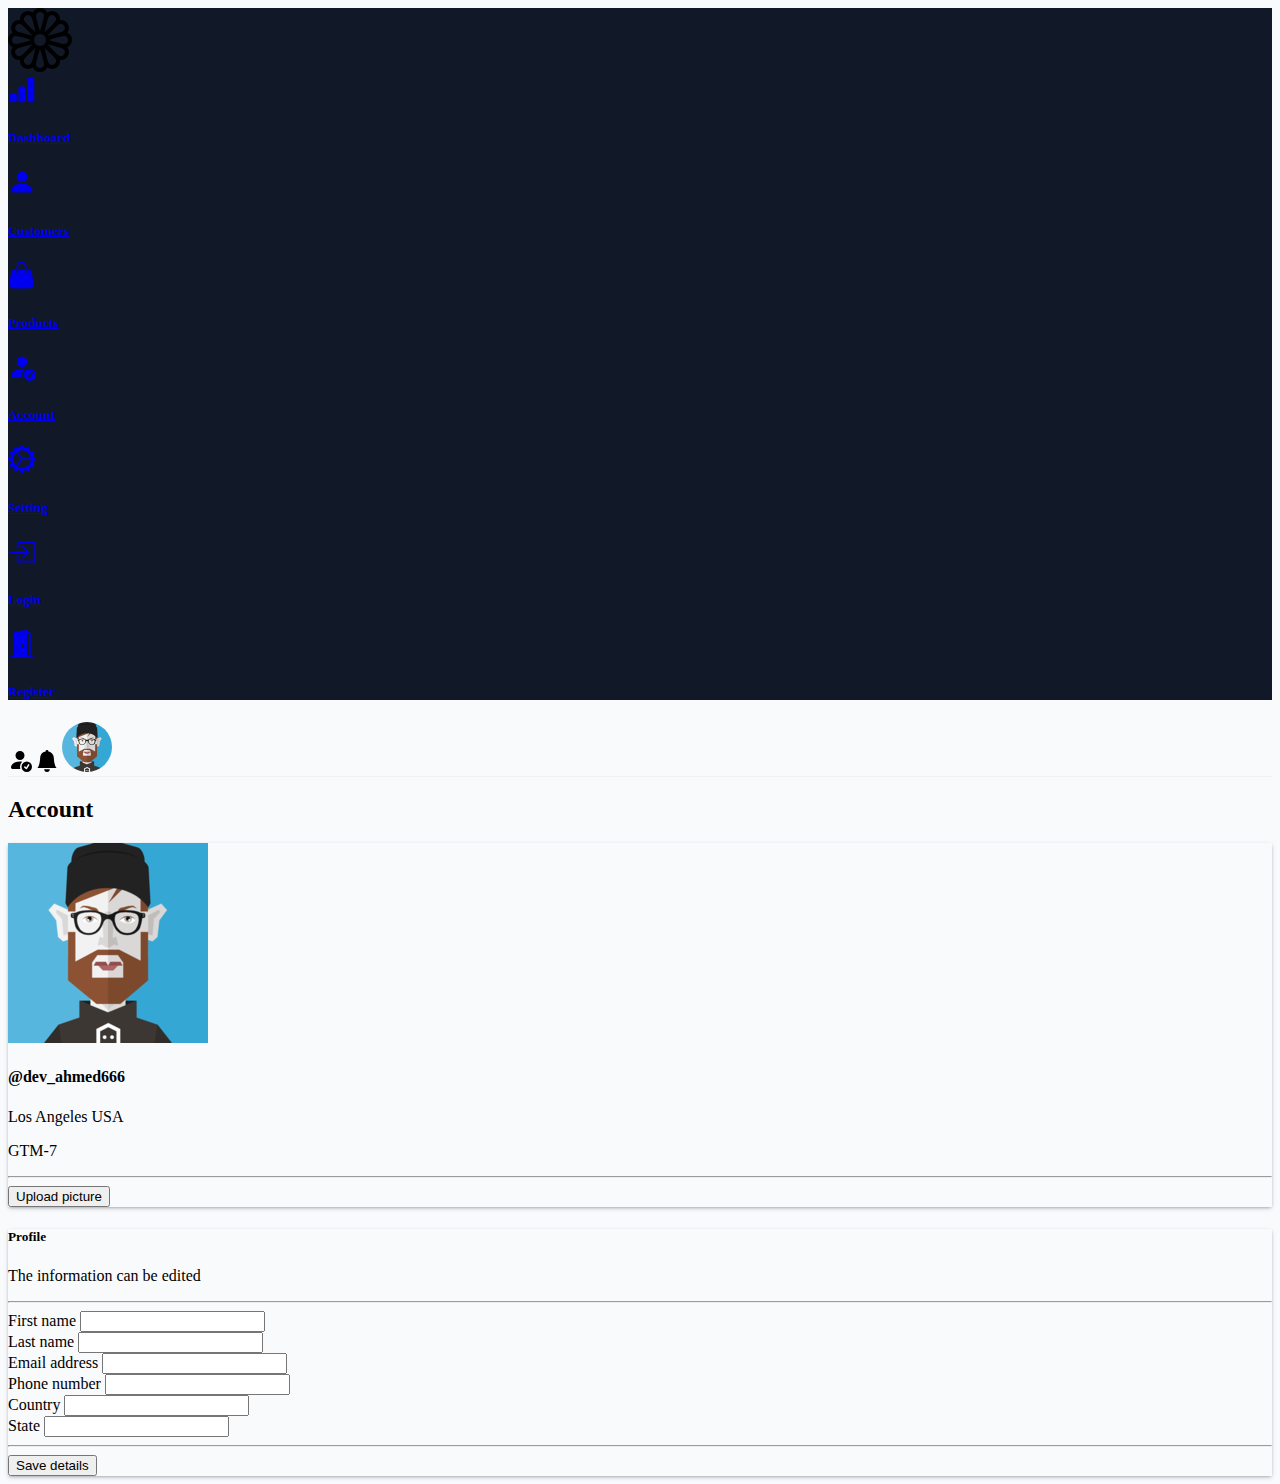
<file: account/index.html>
<!DOCTYPE html>
<html lang="en">

<head>
    <meta charset="UTF-8" />
    <meta http-equiv="X-UA-Compatible" content="IE=edge" />
    <meta name="viewport" content="width=device-width, initial-scale=1.0" />
    <title>Dashboard</title>

    <!-- Bootstrap files -->
    <link href="https://cdn.jsdelivr.net/npm/bootstrap@5.2.2/dist/css/bootstrap.min.css" rel="stylesheet"
        integrity="sha384-Zenh87qX5JnK2Jl0vWa8Ck2rdkQ2Bzep5IDxbcnCeuOxjzrPF/et3URy9Bv1WTRi" crossorigin="anonymous" />

    <!-- Global css -->
    <link rel="stylesheet" href="../globalCSS/main.css">

</head>

<body>

    <div class="account">
        <div class="container-fluid">
            <div class="row">
                <!-- start side navbar -->
                <div class="col-3 pt-5 side-navbar">
                    <div>
                        <svg xmlns="http://www.w3.org/2000/svg" width="64" height="64" fill="currentColor"
                            class="bi bi-flower1 text-white mb-5 m-auto d-block" viewBox="0 0 16 16">
                            <path
                                d="M6.174 1.184a2 2 0 0 1 3.652 0A2 2 0 0 1 12.99 3.01a2 2 0 0 1 1.826 3.164 2 2 0 0 1 0 3.652 2 2 0 0 1-1.826 3.164 2 2 0 0 1-3.164 1.826 2 2 0 0 1-3.652 0A2 2 0 0 1 3.01 12.99a2 2 0 0 1-1.826-3.164 2 2 0 0 1 0-3.652A2 2 0 0 1 3.01 3.01a2 2 0 0 1 3.164-1.826zM8 1a1 1 0 0 0-.998 1.03l.01.091c.012.077.029.176.054.296.049.241.122.542.213.887.182.688.428 1.513.676 2.314L8 5.762l.045-.144c.248-.8.494-1.626.676-2.314.091-.345.164-.646.213-.887a4.997 4.997 0 0 0 .064-.386L9 2a1 1 0 0 0-1-1zM2 9l.03-.002.091-.01a4.99 4.99 0 0 0 .296-.054c.241-.049.542-.122.887-.213a60.59 60.59 0 0 0 2.314-.676L5.762 8l-.144-.045a60.59 60.59 0 0 0-2.314-.676 16.705 16.705 0 0 0-.887-.213 4.99 4.99 0 0 0-.386-.064L2 7a1 1 0 1 0 0 2zm7 5-.002-.03a5.005 5.005 0 0 0-.064-.386 16.398 16.398 0 0 0-.213-.888 60.582 60.582 0 0 0-.676-2.314L8 10.238l-.045.144c-.248.8-.494 1.626-.676 2.314-.091.345-.164.646-.213.887a4.996 4.996 0 0 0-.064.386L7 14a1 1 0 1 0 2 0zm-5.696-2.134.025-.017a5.001 5.001 0 0 0 .303-.248c.184-.164.408-.377.661-.629A60.614 60.614 0 0 0 5.96 9.23l.103-.111-.147.033a60.88 60.88 0 0 0-2.343.572c-.344.093-.64.18-.874.258a5.063 5.063 0 0 0-.367.138l-.027.014a1 1 0 1 0 1 1.732zM4.5 14.062a1 1 0 0 0 1.366-.366l.014-.027c.01-.02.021-.048.036-.084a5.09 5.09 0 0 0 .102-.283c.078-.233.165-.53.258-.874a60.6 60.6 0 0 0 .572-2.343l.033-.147-.11.102a60.848 60.848 0 0 0-1.743 1.667 17.07 17.07 0 0 0-.629.66 5.06 5.06 0 0 0-.248.304l-.017.025a1 1 0 0 0 .366 1.366zm9.196-8.196a1 1 0 0 0-1-1.732l-.025.017a4.951 4.951 0 0 0-.303.248 16.69 16.69 0 0 0-.661.629A60.72 60.72 0 0 0 10.04 6.77l-.102.111.147-.033a60.6 60.6 0 0 0 2.342-.572c.345-.093.642-.18.875-.258a4.993 4.993 0 0 0 .367-.138.53.53 0 0 0 .027-.014zM11.5 1.938a1 1 0 0 0-1.366.366l-.014.027c-.01.02-.021.048-.036.084a5.09 5.09 0 0 0-.102.283c-.078.233-.165.53-.258.875a60.62 60.62 0 0 0-.572 2.342l-.033.147.11-.102a60.848 60.848 0 0 0 1.743-1.667c.252-.253.465-.477.629-.66a5.001 5.001 0 0 0 .248-.304l.017-.025a1 1 0 0 0-.366-1.366zM14 9a1 1 0 0 0 0-2l-.03.002a4.996 4.996 0 0 0-.386.064c-.242.049-.543.122-.888.213-.688.182-1.513.428-2.314.676L10.238 8l.144.045c.8.248 1.626.494 2.314.676.345.091.646.164.887.213a4.996 4.996 0 0 0 .386.064L14 9zM1.938 4.5a1 1 0 0 0 .393 1.38l.084.035c.072.03.166.064.283.103.233.078.53.165.874.258a60.88 60.88 0 0 0 2.343.572l.147.033-.103-.111a60.584 60.584 0 0 0-1.666-1.742 16.705 16.705 0 0 0-.66-.629 4.996 4.996 0 0 0-.304-.248l-.025-.017a1 1 0 0 0-1.366.366zm2.196-1.196.017.025a4.996 4.996 0 0 0 .248.303c.164.184.377.408.629.661A60.597 60.597 0 0 0 6.77 5.96l.111.102-.033-.147a60.602 60.602 0 0 0-.572-2.342c-.093-.345-.18-.642-.258-.875a5.006 5.006 0 0 0-.138-.367l-.014-.027a1 1 0 1 0-1.732 1zm9.928 8.196a1 1 0 0 0-.366-1.366l-.027-.014a5 5 0 0 0-.367-.138c-.233-.078-.53-.165-.875-.258a60.619 60.619 0 0 0-2.342-.572l-.147-.033.102.111a60.73 60.73 0 0 0 1.667 1.742c.253.252.477.465.66.629a4.946 4.946 0 0 0 .304.248l.025.017a1 1 0 0 0 1.366-.366zm-3.928 2.196a1 1 0 0 0 1.732-1l-.017-.025a5.065 5.065 0 0 0-.248-.303 16.705 16.705 0 0 0-.629-.661A60.462 60.462 0 0 0 9.23 10.04l-.111-.102.033.147a60.6 60.6 0 0 0 .572 2.342c.093.345.18.642.258.875a4.985 4.985 0 0 0 .138.367.575.575 0 0 0 .014.027zM8 9.5a1.5 1.5 0 1 0 0-3 1.5 1.5 0 0 0 0 3z" />
                        </svg>
                    </div>
                    <div class="">
                        <a href="../index.html"
                            class="text-decoration-none text-white-50 nav-item rounded-3 p-2 mx-3 d-flex align-items-center justify-content-center justify-content-lg-start">
                            <svg xmlns="http://www.w3.org/2000/svg " width="28" height="28" fill="currentColor"
                                class="bi bi-bar-chart-fill me-1" viewBox="0 0 16 16">
                                <path
                                    d="M1 11a1 1 0 0 1 1-1h2a1 1 0 0 1 1 1v3a1 1 0 0 1-1 1H2a1 1 0 0 1-1-1v-3zm5-4a1 1 0 0 1 1-1h2a1 1 0 0 1 1 1v7a1 1 0 0 1-1 1H7a1 1 0 0 1-1-1V7zm5-5a1 1 0 0 1 1-1h2a1 1 0 0 1 1 1v12a1 1 0 0 1-1 1h-2a1 1 0 0 1-1-1V2z" />
                            </svg>
                            <h5 class="mb-0 d-none d-lg-block">Dashboard</h5>
                        </a>
                        <a href="../customers/index.html"
                            class="nav-item text-decoration-none text-white-50 rounded-3 p-2 mx-3 d-flex align-items-center justify-content-center justify-content-lg-start">
                            <svg xmlns=" http://www.w3.org/2000/svg" width="28" height="28" fill="currentColor"
                                class="bi bi-person-fill me-1" viewBox="0 0 16 16">
                                <path d="M3 14s-1 0-1-1 1-4 6-4 6 3 6 4-1 1-1 1H3Zm5-6a3 3 0 1 0 0-6 3 3 0 0 0 0 6Z" />
                            </svg>
                            <h5 class="mb-0 d-none d-lg-block">Customers</h5>

                        </a>
                        <a href="../products/index.html"
                            class="nav-item text-decoration-none text-white-50 rounded-3 p-2 mx-3 d-flex align-items-center justify-content-center justify-content-lg-start">
                            <svg xmlns=" http://www.w3.org/2000/svg" width="27" height="28" fill="currentColor"
                                class="bi bi-handbag-fill me-1" viewBox="0 0 16 16">
                                <path
                                    d="M8 1a2 2 0 0 0-2 2v2H5V3a3 3 0 1 1 6 0v2h-1V3a2 2 0 0 0-2-2zM5 5H3.36a1.5 1.5 0 0 0-1.483 1.277L.85 13.13A2.5 2.5 0 0 0 3.322 16h9.355a2.5 2.5 0 0 0 2.473-2.87l-1.028-6.853A1.5 1.5 0 0 0 12.64 5H11v1.5a.5.5 0 0 1-1 0V5H6v1.5a.5.5 0 0 1-1 0V5z" />
                            </svg>
                            <h5 class="mb-0 d-none d-lg-block">Products</h5>
                        </a>
                        <a href="../account/index.html"
                            class="nav-item text-decoration-none text-white-50 rounded-3 p-2 mx-3 d-flex align-items-center justify-content-center justify-content-lg-start">
                            <svg xmlns=" http://www.w3.org/2000/svg" width="28" height="28" fill="currentColor"
                                class="bi bi-person-fill-check me-1" viewBox="0 0 16 16">
                                <path
                                    d="M12.5 16a3.5 3.5 0 1 0 0-7 3.5 3.5 0 0 0 0 7Zm1.679-4.493-1.335 2.226a.75.75 0 0 1-1.174.144l-.774-.773a.5.5 0 0 1 .708-.708l.547.548 1.17-1.951a.5.5 0 1 1 .858.514ZM11 5a3 3 0 1 1-6 0 3 3 0 0 1 6 0Z" />
                                <path
                                    d="M2 13c0 1 1 1 1 1h5.256A4.493 4.493 0 0 1 8 12.5a4.49 4.49 0 0 1 1.544-3.393C9.077 9.038 8.564 9 8 9c-5 0-6 3-6 4Z" />
                            </svg>
                            <h5 class="mb-0 d-none d-lg-block">Account</h5>
                        </a>
                        <a href="../setting/index.html"
                            class="nav-item text-decoration-none text-white-50 rounded-3 p-2 mx-3 d-flex align-items-center justify-content-center justify-content-lg-start">
                            <svg xmlns="http://www.w3.org/2000/svg" width="28" height="28" fill="currentColor"
                                class="bi bi-gear-wide-connected me-1" viewBox="0 0 16 16">
                                <path
                                    d="M7.068.727c.243-.97 1.62-.97 1.864 0l.071.286a.96.96 0 0 0 1.622.434l.205-.211c.695-.719 1.888-.03 1.613.931l-.08.284a.96.96 0 0 0 1.187 1.187l.283-.081c.96-.275 1.65.918.931 1.613l-.211.205a.96.96 0 0 0 .434 1.622l.286.071c.97.243.97 1.62 0 1.864l-.286.071a.96.96 0 0 0-.434 1.622l.211.205c.719.695.03 1.888-.931 1.613l-.284-.08a.96.96 0 0 0-1.187 1.187l.081.283c.275.96-.918 1.65-1.613.931l-.205-.211a.96.96 0 0 0-1.622.434l-.071.286c-.243.97-1.62.97-1.864 0l-.071-.286a.96.96 0 0 0-1.622-.434l-.205.211c-.695.719-1.888.03-1.613-.931l.08-.284a.96.96 0 0 0-1.186-1.187l-.284.081c-.96.275-1.65-.918-.931-1.613l.211-.205a.96.96 0 0 0-.434-1.622l-.286-.071c-.97-.243-.97-1.62 0-1.864l.286-.071a.96.96 0 0 0 .434-1.622l-.211-.205c-.719-.695-.03-1.888.931-1.613l.284.08a.96.96 0 0 0 1.187-1.186l-.081-.284c-.275-.96.918-1.65 1.613-.931l.205.211a.96.96 0 0 0 1.622-.434l.071-.286zM12.973 8.5H8.25l-2.834 3.779A4.998 4.998 0 0 0 12.973 8.5zm0-1a4.998 4.998 0 0 0-7.557-3.779l2.834 3.78h4.723zM5.048 3.967c-.03.021-.058.043-.087.065l.087-.065zm-.431.355A4.984 4.984 0 0 0 3.002 8c0 1.455.622 2.765 1.615 3.678L7.375 8 4.617 4.322zm.344 7.646.087.065-.087-.065z" />
                            </svg>
                            <h5 class="mb-0 d-none d-lg-block">Setting</h5>

                        </a>
                        <a href="../login/index.html"
                            class="nav-item text-decoration-none text-white-50 rounded-3 p-2 mx-3 d-flex align-items-center justify-content-center justify-content-lg-start">
                            <svg xmlns="http://www.w3.org/2000/svg" width="28" height="28" fill="currentColor"
                                class="bi bi-box-arrow-in-right me-1" viewBox="0 0 16 16">
                                <path fill-rule="evenodd"
                                    d="M6 3.5a.5.5 0 0 1 .5-.5h8a.5.5 0 0 1 .5.5v9a.5.5 0 0 1-.5.5h-8a.5.5 0 0 1-.5-.5v-2a.5.5 0 0 0-1 0v2A1.5 1.5 0 0 0 6.5 14h8a1.5 1.5 0 0 0 1.5-1.5v-9A1.5 1.5 0 0 0 14.5 2h-8A1.5 1.5 0 0 0 5 3.5v2a.5.5 0 0 0 1 0v-2z" />
                                <path fill-rule="evenodd"
                                    d="M11.854 8.354a.5.5 0 0 0 0-.708l-3-3a.5.5 0 1 0-.708.708L10.293 7.5H1.5a.5.5 0 0 0 0 1h8.793l-2.147 2.146a.5.5 0 0 0 .708.708l3-3z" />
                            </svg>
                            <h5 class="mb-0 d-none d-lg-block">Login</h5>

                        </a>
                        <a href="../register/index.html"
                            class="nav-item text-decoration-none text-white-50 rounded-3 p-2 mx-3 d-flex align-items-center justify-content-center justify-content-lg-start">
                            <svg xmlns="http://www.w3.org/2000/svg" width="28" height="28" fill="currentColor"
                                class="bi bi-door-open-fill me-1" viewBox="0 0 16 16">
                                <path
                                    d="M1.5 15a.5.5 0 0 0 0 1h13a.5.5 0 0 0 0-1H13V2.5A1.5 1.5 0 0 0 11.5 1H11V.5a.5.5 0 0 0-.57-.495l-7 1A.5.5 0 0 0 3 1.5V15H1.5zM11 2h.5a.5.5 0 0 1 .5.5V15h-1V2zm-2.5 8c-.276 0-.5-.448-.5-1s.224-1 .5-1 .5.448.5 1-.224 1-.5 1z" />
                            </svg>
                            <h5 class="mb-0 d-none d-lg-block">Register</h5>
                        </a>
                    </div>
                </div>
                <!-- end side navbar -->
                <div class="col-9">
                    <!-- start top navbar -->
                    <div class="row bg-white p-3 top-nav ">
                        <div class="col d-flex justify-content-end align-items-center">
                            <svg xmlns="http://www.w3.org/2000/svg" width="24" height="24" fill="currentColor"
                                class="bi bi-person-fill-check" viewBox="0 0 16 16">
                                <path
                                    d="M12.5 16a3.5 3.5 0 1 0 0-7 3.5 3.5 0 0 0 0 7Zm1.679-4.493-1.335 2.226a.75.75 0 0 1-1.174.144l-.774-.773a.5.5 0 0 1 .708-.708l.547.548 1.17-1.951a.5.5 0 1 1 .858.514ZM11 5a3 3 0 1 1-6 0 3 3 0 0 1 6 0Z" />
                                <path
                                    d="M2 13c0 1 1 1 1 1h5.256A4.493 4.493 0 0 1 8 12.5a4.49 4.49 0 0 1 1.544-3.393C9.077 9.038 8.564 9 8 9c-5 0-6 3-6 4Z" />
                            </svg>
                            <svg xmlns="http://www.w3.org/2000/svg" width="22" height="22" fill="currentColor"
                                class="bi bi-bell-fill mx-3" viewBox="0 0 16 16">
                                <path
                                    d="M8 16a2 2 0 0 0 2-2H6a2 2 0 0 0 2 2zm.995-14.901a1 1 0 1 0-1.99 0A5.002 5.002 0 0 0 3 6c0 1.098-.5 6-2 7h14c-1.5-1-2-5.902-2-7 0-2.42-1.72-4.44-4.005-4.901z" />
                            </svg>
                            <img src="../images/avatar-01.png" alt="avatar" class="my-avatar">
                        </div>
                    </div>
                    <!-- end top navbar -->
                    <div class="row mx-1">
                        <h2 class="py-5">Account</h2>
                        <!-- start profile card -->
                        <div class="col-sm-12 col-lg-4 bg-white box-shadow text-center pt-5 pb-3 mb-5 rounded">
                            <img src="../images/avatar-01.png" alt="avatar" class="rounded-circle">
                            <h4 class="py-3">@dev_ahmed666</h4>
                            <p class="text-muted m-0">Los Angeles USA</p>
                            <p class="text-muted">GTM-7</p>
                            <hr>
                            <button class="btn btn-light w-100 text-primary">Upload picture</button>
                        </div>
                        <!-- end profile card -->
                        <div class="col-1"></div>
                        <!-- start update profile  -->
                        <div class="col-sm-12 col-lg-7 mb-5 bg-white box-shadow pt-5 pb-3 px-5 rounded">
                            <h5>Profile</h5>
                            <p class="text-muted">The information can be edited</p>
                            <hr>
                            <form>
                                <div class="d-flex gap-1">
                                    <div class="mb-3 w-50">
                                        <label for="exampleInputEmail1" class="form-label">First name</label>
                                        <input type="text" class="form-control" id="exampleInputEmail1"
                                            aria-describedby="emailHelp">
                                    </div>
                                    <div class="mb-3 w-50">
                                        <label for="exampleInputPassword1" class="form-label">Last name</label>
                                        <input type="text" class="form-control" id="exampleInputPassword1">
                                    </div>
                                </div>
                                <div class="d-flex gap-1">
                                    <div class="mb-3 w-50">
                                        <label for="exampleInputEmail1" class="form-label">Email address</label>
                                        <input type="email" class="form-control" id="exampleInputEmail1"
                                            aria-describedby="emailHelp">
                                    </div>
                                    <div class="mb-3 w-50">
                                        <label for="exampleInputPassword1" class="form-label">Phone number</label>
                                        <input type="text" class="form-control" id="exampleInputPassword1">
                                    </div>
                                </div>
                                <div class="d-flex gap-1">
                                    <div class="mb-3 w-50">
                                        <label for="exampleInputEmail1" class="form-label">Country</label>
                                        <input type="text" class="form-control" id="exampleInputEmail1"
                                            aria-describedby="emailHelp">
                                    </div>
                                    <div class="mb-3 w-50">
                                        <label for="exampleInputPassword1" class="form-label">State</label>
                                        <input type="text" class="form-control" id="exampleInputPassword1">
                                    </div>
                                </div>
                            </form>
                            <hr>
                            <button class="btn btn-primary">Save details</button>
                        </div>
                        <!-- start update profile  -->
                    </div>
                </div>
            </div>
        </div>
    </div>

    <!-- Bootstrap files -->
    <script src="https://cdn.jsdelivr.net/npm/bootstrap@5.2.2/dist/js/bootstrap.bundle.min.js"
        integrity="sha384-OERcA2EqjJCMA+/3y+gxIOqMEjwtxJY7qPCqsdltbNJuaOe923+mo//f6V8Qbsw3"
        crossorigin="anonymous"></script>
</body>

</html>
</file>
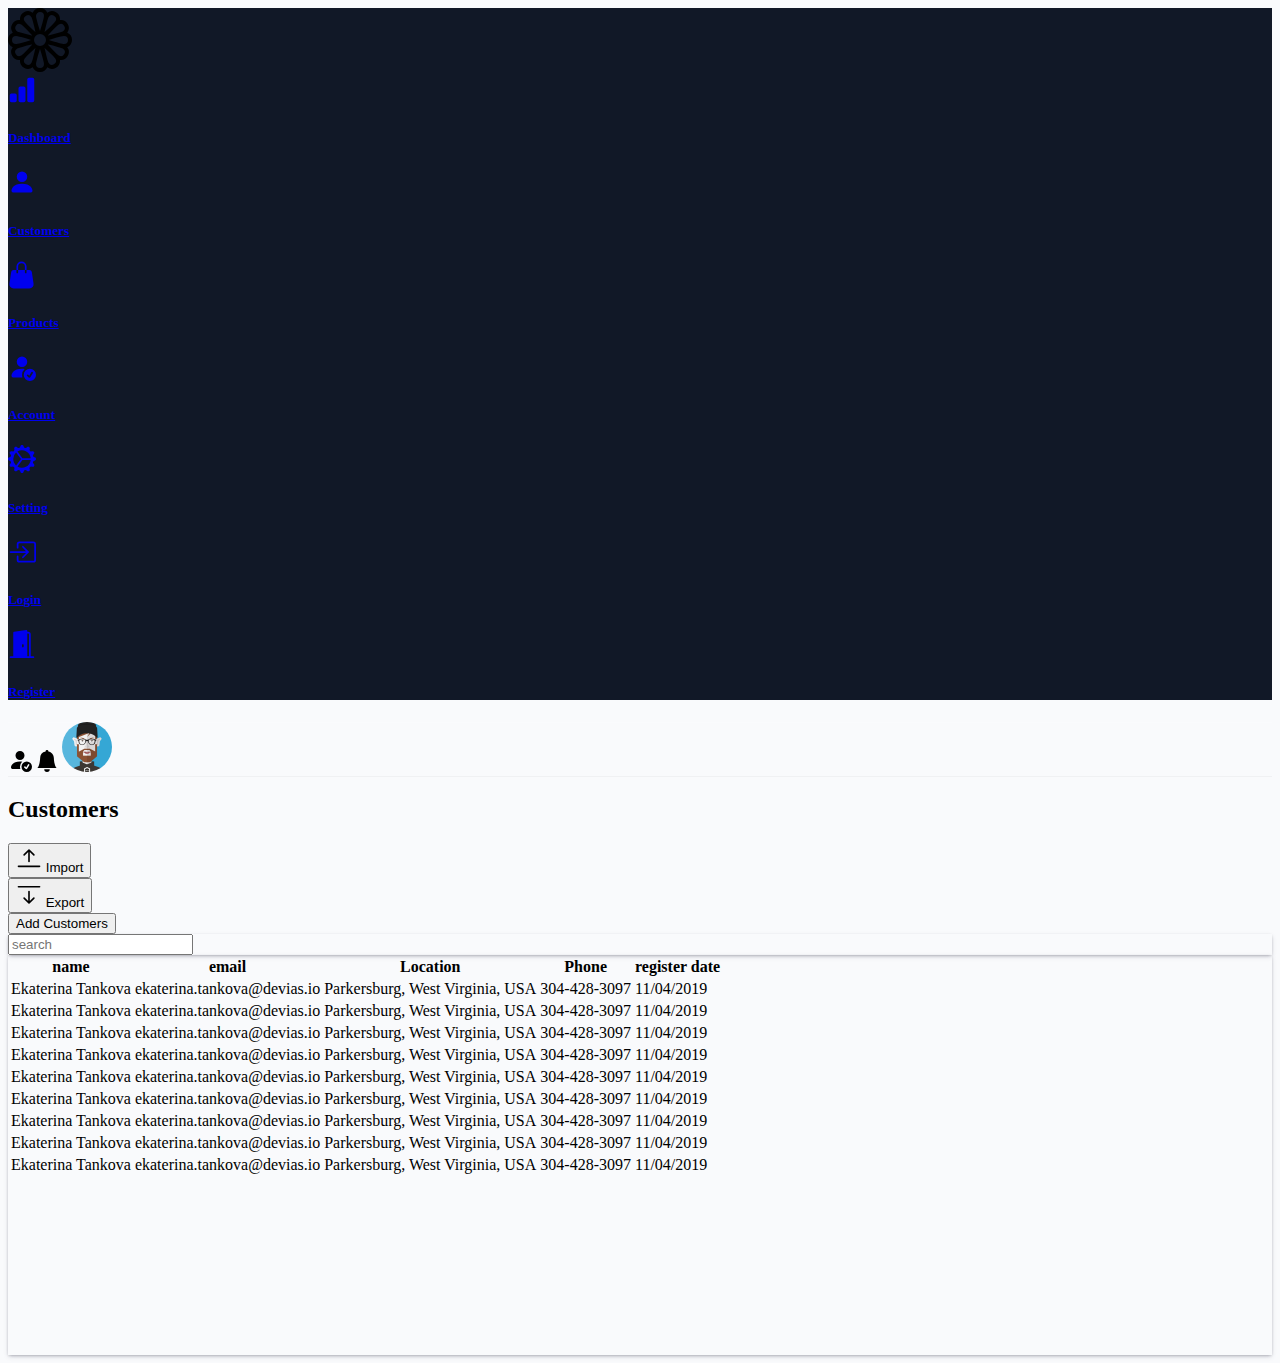
<file: customers/index.html>
<!DOCTYPE html>
<html lang="en">

<head>
    <meta charset="UTF-8" />
    <meta http-equiv="X-UA-Compatible" content="IE=edge" />
    <meta name="viewport" content="width=device-width, initial-scale=1.0" />
    <title>Dashboard</title>

    <!-- Bootstrap files -->
    <link href="https://cdn.jsdelivr.net/npm/bootstrap@5.2.2/dist/css/bootstrap.min.css" rel="stylesheet"
        integrity="sha384-Zenh87qX5JnK2Jl0vWa8Ck2rdkQ2Bzep5IDxbcnCeuOxjzrPF/et3URy9Bv1WTRi" crossorigin="anonymous" />

    <!-- Global css -->
    <link rel="stylesheet" href="../globalCSS/main.css">


</head>

<body>

    <div class="customers">
        <div class="container-fluid">
            <!-- start side navebar -->
            <div class="row">
                <div class="col-3 pt-5 side-navbar">
                    <div>
                        <svg xmlns="http://www.w3.org/2000/svg" width="64" height="64" fill="currentColor"
                            class="bi bi-flower1 text-white m-auto d-block mb-5" viewBox="0 0 16 16">
                            <path
                                d="M6.174 1.184a2 2 0 0 1 3.652 0A2 2 0 0 1 12.99 3.01a2 2 0 0 1 1.826 3.164 2 2 0 0 1 0 3.652 2 2 0 0 1-1.826 3.164 2 2 0 0 1-3.164 1.826 2 2 0 0 1-3.652 0A2 2 0 0 1 3.01 12.99a2 2 0 0 1-1.826-3.164 2 2 0 0 1 0-3.652A2 2 0 0 1 3.01 3.01a2 2 0 0 1 3.164-1.826zM8 1a1 1 0 0 0-.998 1.03l.01.091c.012.077.029.176.054.296.049.241.122.542.213.887.182.688.428 1.513.676 2.314L8 5.762l.045-.144c.248-.8.494-1.626.676-2.314.091-.345.164-.646.213-.887a4.997 4.997 0 0 0 .064-.386L9 2a1 1 0 0 0-1-1zM2 9l.03-.002.091-.01a4.99 4.99 0 0 0 .296-.054c.241-.049.542-.122.887-.213a60.59 60.59 0 0 0 2.314-.676L5.762 8l-.144-.045a60.59 60.59 0 0 0-2.314-.676 16.705 16.705 0 0 0-.887-.213 4.99 4.99 0 0 0-.386-.064L2 7a1 1 0 1 0 0 2zm7 5-.002-.03a5.005 5.005 0 0 0-.064-.386 16.398 16.398 0 0 0-.213-.888 60.582 60.582 0 0 0-.676-2.314L8 10.238l-.045.144c-.248.8-.494 1.626-.676 2.314-.091.345-.164.646-.213.887a4.996 4.996 0 0 0-.064.386L7 14a1 1 0 1 0 2 0zm-5.696-2.134.025-.017a5.001 5.001 0 0 0 .303-.248c.184-.164.408-.377.661-.629A60.614 60.614 0 0 0 5.96 9.23l.103-.111-.147.033a60.88 60.88 0 0 0-2.343.572c-.344.093-.64.18-.874.258a5.063 5.063 0 0 0-.367.138l-.027.014a1 1 0 1 0 1 1.732zM4.5 14.062a1 1 0 0 0 1.366-.366l.014-.027c.01-.02.021-.048.036-.084a5.09 5.09 0 0 0 .102-.283c.078-.233.165-.53.258-.874a60.6 60.6 0 0 0 .572-2.343l.033-.147-.11.102a60.848 60.848 0 0 0-1.743 1.667 17.07 17.07 0 0 0-.629.66 5.06 5.06 0 0 0-.248.304l-.017.025a1 1 0 0 0 .366 1.366zm9.196-8.196a1 1 0 0 0-1-1.732l-.025.017a4.951 4.951 0 0 0-.303.248 16.69 16.69 0 0 0-.661.629A60.72 60.72 0 0 0 10.04 6.77l-.102.111.147-.033a60.6 60.6 0 0 0 2.342-.572c.345-.093.642-.18.875-.258a4.993 4.993 0 0 0 .367-.138.53.53 0 0 0 .027-.014zM11.5 1.938a1 1 0 0 0-1.366.366l-.014.027c-.01.02-.021.048-.036.084a5.09 5.09 0 0 0-.102.283c-.078.233-.165.53-.258.875a60.62 60.62 0 0 0-.572 2.342l-.033.147.11-.102a60.848 60.848 0 0 0 1.743-1.667c.252-.253.465-.477.629-.66a5.001 5.001 0 0 0 .248-.304l.017-.025a1 1 0 0 0-.366-1.366zM14 9a1 1 0 0 0 0-2l-.03.002a4.996 4.996 0 0 0-.386.064c-.242.049-.543.122-.888.213-.688.182-1.513.428-2.314.676L10.238 8l.144.045c.8.248 1.626.494 2.314.676.345.091.646.164.887.213a4.996 4.996 0 0 0 .386.064L14 9zM1.938 4.5a1 1 0 0 0 .393 1.38l.084.035c.072.03.166.064.283.103.233.078.53.165.874.258a60.88 60.88 0 0 0 2.343.572l.147.033-.103-.111a60.584 60.584 0 0 0-1.666-1.742 16.705 16.705 0 0 0-.66-.629 4.996 4.996 0 0 0-.304-.248l-.025-.017a1 1 0 0 0-1.366.366zm2.196-1.196.017.025a4.996 4.996 0 0 0 .248.303c.164.184.377.408.629.661A60.597 60.597 0 0 0 6.77 5.96l.111.102-.033-.147a60.602 60.602 0 0 0-.572-2.342c-.093-.345-.18-.642-.258-.875a5.006 5.006 0 0 0-.138-.367l-.014-.027a1 1 0 1 0-1.732 1zm9.928 8.196a1 1 0 0 0-.366-1.366l-.027-.014a5 5 0 0 0-.367-.138c-.233-.078-.53-.165-.875-.258a60.619 60.619 0 0 0-2.342-.572l-.147-.033.102.111a60.73 60.73 0 0 0 1.667 1.742c.253.252.477.465.66.629a4.946 4.946 0 0 0 .304.248l.025.017a1 1 0 0 0 1.366-.366zm-3.928 2.196a1 1 0 0 0 1.732-1l-.017-.025a5.065 5.065 0 0 0-.248-.303 16.705 16.705 0 0 0-.629-.661A60.462 60.462 0 0 0 9.23 10.04l-.111-.102.033.147a60.6 60.6 0 0 0 .572 2.342c.093.345.18.642.258.875a4.985 4.985 0 0 0 .138.367.575.575 0 0 0 .014.027zM8 9.5a1.5 1.5 0 1 0 0-3 1.5 1.5 0 0 0 0 3z" />
                        </svg>
                    </div>
                    <div class="">
                        <a href="../index.html"
                            class="text-decoration-none text-white-50 nav-item rounded-3 p-2 mx-3 d-flex align-items-center justify-content-center justify-content-lg-start">
                            <svg xmlns="http://www.w3.org/2000/svg " width="28" height="28" fill="currentColor"
                                class="bi bi-bar-chart-fill me-1" viewBox="0 0 16 16">
                                <path
                                    d="M1 11a1 1 0 0 1 1-1h2a1 1 0 0 1 1 1v3a1 1 0 0 1-1 1H2a1 1 0 0 1-1-1v-3zm5-4a1 1 0 0 1 1-1h2a1 1 0 0 1 1 1v7a1 1 0 0 1-1 1H7a1 1 0 0 1-1-1V7zm5-5a1 1 0 0 1 1-1h2a1 1 0 0 1 1 1v12a1 1 0 0 1-1 1h-2a1 1 0 0 1-1-1V2z" />
                            </svg>
                            <h5 class="mb-0 d-none d-lg-block">Dashboard</h5>
                        </a>
                        <a href="../customers/index.html"
                            class="nav-item text-decoration-none text-white-50 rounded-3 p-2 mx-3 d-flex align-items-center justify-content-center justify-content-lg-start">
                            <svg xmlns=" http://www.w3.org/2000/svg" width="28" height="28" fill="currentColor"
                                class="bi bi-person-fill me-1" viewBox="0 0 16 16">
                                <path d="M3 14s-1 0-1-1 1-4 6-4 6 3 6 4-1 1-1 1H3Zm5-6a3 3 0 1 0 0-6 3 3 0 0 0 0 6Z" />
                            </svg>
                            <h5 class="mb-0 d-none d-lg-block">Customers</h5>

                        </a>
                        <a href="../products/index.html"
                            class="nav-item text-decoration-none text-white-50 rounded-3 p-2 mx-3 d-flex align-items-center justify-content-center justify-content-lg-start">
                            <svg xmlns=" http://www.w3.org/2000/svg" width="27" height="28" fill="currentColor"
                                class="bi bi-handbag-fill me-1" viewBox="0 0 16 16">
                                <path
                                    d="M8 1a2 2 0 0 0-2 2v2H5V3a3 3 0 1 1 6 0v2h-1V3a2 2 0 0 0-2-2zM5 5H3.36a1.5 1.5 0 0 0-1.483 1.277L.85 13.13A2.5 2.5 0 0 0 3.322 16h9.355a2.5 2.5 0 0 0 2.473-2.87l-1.028-6.853A1.5 1.5 0 0 0 12.64 5H11v1.5a.5.5 0 0 1-1 0V5H6v1.5a.5.5 0 0 1-1 0V5z" />
                            </svg>
                            <h5 class="mb-0 d-none d-lg-block">Products</h5>
                        </a>
                        <a href="../account/index.html"
                            class="nav-item text-decoration-none text-white-50 rounded-3 p-2 mx-3 d-flex align-items-center justify-content-center justify-content-lg-start">
                            <svg xmlns=" http://www.w3.org/2000/svg" width="28" height="28" fill="currentColor"
                                class="bi bi-person-fill-check me-1" viewBox="0 0 16 16">
                                <path
                                    d="M12.5 16a3.5 3.5 0 1 0 0-7 3.5 3.5 0 0 0 0 7Zm1.679-4.493-1.335 2.226a.75.75 0 0 1-1.174.144l-.774-.773a.5.5 0 0 1 .708-.708l.547.548 1.17-1.951a.5.5 0 1 1 .858.514ZM11 5a3 3 0 1 1-6 0 3 3 0 0 1 6 0Z" />
                                <path
                                    d="M2 13c0 1 1 1 1 1h5.256A4.493 4.493 0 0 1 8 12.5a4.49 4.49 0 0 1 1.544-3.393C9.077 9.038 8.564 9 8 9c-5 0-6 3-6 4Z" />
                            </svg>
                            <h5 class="mb-0 d-none d-lg-block">Account</h5>
                        </a>
                        <a href="../setting/index.html"
                            class="nav-item text-decoration-none text-white-50 rounded-3 p-2 mx-3 d-flex align-items-center justify-content-center justify-content-lg-start">
                            <svg xmlns="http://www.w3.org/2000/svg" width="28" height="28" fill="currentColor"
                                class="bi bi-gear-wide-connected me-1" viewBox="0 0 16 16">
                                <path
                                    d="M7.068.727c.243-.97 1.62-.97 1.864 0l.071.286a.96.96 0 0 0 1.622.434l.205-.211c.695-.719 1.888-.03 1.613.931l-.08.284a.96.96 0 0 0 1.187 1.187l.283-.081c.96-.275 1.65.918.931 1.613l-.211.205a.96.96 0 0 0 .434 1.622l.286.071c.97.243.97 1.62 0 1.864l-.286.071a.96.96 0 0 0-.434 1.622l.211.205c.719.695.03 1.888-.931 1.613l-.284-.08a.96.96 0 0 0-1.187 1.187l.081.283c.275.96-.918 1.65-1.613.931l-.205-.211a.96.96 0 0 0-1.622.434l-.071.286c-.243.97-1.62.97-1.864 0l-.071-.286a.96.96 0 0 0-1.622-.434l-.205.211c-.695.719-1.888.03-1.613-.931l.08-.284a.96.96 0 0 0-1.186-1.187l-.284.081c-.96.275-1.65-.918-.931-1.613l.211-.205a.96.96 0 0 0-.434-1.622l-.286-.071c-.97-.243-.97-1.62 0-1.864l.286-.071a.96.96 0 0 0 .434-1.622l-.211-.205c-.719-.695-.03-1.888.931-1.613l.284.08a.96.96 0 0 0 1.187-1.186l-.081-.284c-.275-.96.918-1.65 1.613-.931l.205.211a.96.96 0 0 0 1.622-.434l.071-.286zM12.973 8.5H8.25l-2.834 3.779A4.998 4.998 0 0 0 12.973 8.5zm0-1a4.998 4.998 0 0 0-7.557-3.779l2.834 3.78h4.723zM5.048 3.967c-.03.021-.058.043-.087.065l.087-.065zm-.431.355A4.984 4.984 0 0 0 3.002 8c0 1.455.622 2.765 1.615 3.678L7.375 8 4.617 4.322zm.344 7.646.087.065-.087-.065z" />
                            </svg>
                            <h5 class="mb-0 d-none d-lg-block">Setting</h5>

                        </a>
                        <a href="../login/index.html"
                            class="nav-item text-decoration-none text-white-50 rounded-3 p-2 mx-3 d-flex align-items-center justify-content-center justify-content-lg-start">
                            <svg xmlns="http://www.w3.org/2000/svg" width="28" height="28" fill="currentColor"
                                class="bi bi-box-arrow-in-right me-1" viewBox="0 0 16 16">
                                <path fill-rule="evenodd"
                                    d="M6 3.5a.5.5 0 0 1 .5-.5h8a.5.5 0 0 1 .5.5v9a.5.5 0 0 1-.5.5h-8a.5.5 0 0 1-.5-.5v-2a.5.5 0 0 0-1 0v2A1.5 1.5 0 0 0 6.5 14h8a1.5 1.5 0 0 0 1.5-1.5v-9A1.5 1.5 0 0 0 14.5 2h-8A1.5 1.5 0 0 0 5 3.5v2a.5.5 0 0 0 1 0v-2z" />
                                <path fill-rule="evenodd"
                                    d="M11.854 8.354a.5.5 0 0 0 0-.708l-3-3a.5.5 0 1 0-.708.708L10.293 7.5H1.5a.5.5 0 0 0 0 1h8.793l-2.147 2.146a.5.5 0 0 0 .708.708l3-3z" />
                            </svg>
                            <h5 class="mb-0 d-none d-lg-block">Login</h5>

                        </a>
                        <a href="../register/index.html"
                            class="nav-item text-decoration-none text-white-50 rounded-3 p-2 mx-3 d-flex align-items-center justify-content-center justify-content-lg-start">
                            <svg xmlns="http://www.w3.org/2000/svg" width="28" height="28" fill="currentColor"
                                class="bi bi-door-open-fill me-1" viewBox="0 0 16 16">
                                <path
                                    d="M1.5 15a.5.5 0 0 0 0 1h13a.5.5 0 0 0 0-1H13V2.5A1.5 1.5 0 0 0 11.5 1H11V.5a.5.5 0 0 0-.57-.495l-7 1A.5.5 0 0 0 3 1.5V15H1.5zM11 2h.5a.5.5 0 0 1 .5.5V15h-1V2zm-2.5 8c-.276 0-.5-.448-.5-1s.224-1 .5-1 .5.448.5 1-.224 1-.5 1z" />
                            </svg>
                            <h5 class="mb-0 d-none d-lg-block">Register</h5>
                        </a>
                    </div>
                </div>
                <!-- end side navebar -->
                <!-- start top navebar -->
                <div class="col-9">
                    <div class="row bg-white p-3 top-nav ">
                        <div class="col d-flex justify-content-end align-items-center">
                            <svg xmlns="http://www.w3.org/2000/svg" width="24" height="24" fill="currentColor"
                                class="bi bi-person-fill-check" viewBox="0 0 16 16">
                                <path
                                    d="M12.5 16a3.5 3.5 0 1 0 0-7 3.5 3.5 0 0 0 0 7Zm1.679-4.493-1.335 2.226a.75.75 0 0 1-1.174.144l-.774-.773a.5.5 0 0 1 .708-.708l.547.548 1.17-1.951a.5.5 0 1 1 .858.514ZM11 5a3 3 0 1 1-6 0 3 3 0 0 1 6 0Z" />
                                <path
                                    d="M2 13c0 1 1 1 1 1h5.256A4.493 4.493 0 0 1 8 12.5a4.49 4.49 0 0 1 1.544-3.393C9.077 9.038 8.564 9 8 9c-5 0-6 3-6 4Z" />
                            </svg>
                            <svg xmlns="http://www.w3.org/2000/svg" width="22" height="22" fill="currentColor"
                                class="bi bi-bell-fill mx-3" viewBox="0 0 16 16">
                                <path
                                    d="M8 16a2 2 0 0 0 2-2H6a2 2 0 0 0 2 2zm.995-14.901a1 1 0 1 0-1.99 0A5.002 5.002 0 0 0 3 6c0 1.098-.5 6-2 7h14c-1.5-1-2-5.902-2-7 0-2.42-1.72-4.44-4.005-4.901z" />
                            </svg>
                            <img src="../images/avatar-01.png" alt="avatar" class="my-avatar">
                        </div>
                    </div>
                    <!-- start Customers -->
                    <div class="row ">
                        <div class="row">
                            <div class="d-lg-flex d-sm-block justify-content-between align-items-center">
                                <h2 class="py-5">Customers</h2>
                                <div>
                                    <div class="d-flex align-items-center">
                                        <div>
                                            <button class="btn text-primary fw-bold">
                                                <svg xmlns="http://www.w3.org/2000/svg" width="26" height="26"
                                                    fill="currentColor" class="bi bi-arrow-bar-up pe-1"
                                                    viewBox="0 0 16 16">
                                                    <path fill-rule="evenodd"
                                                        d="M8 10a.5.5 0 0 0 .5-.5V3.707l2.146 2.147a.5.5 0 0 0 .708-.708l-3-3a.5.5 0 0 0-.708 0l-3 3a.5.5 0 1 0 .708.708L7.5 3.707V9.5a.5.5 0 0 0 .5.5zm-7 2.5a.5.5 0 0 1 .5-.5h13a.5.5 0 0 1 0 1h-13a.5.5 0 0 1-.5-.5z" />
                                                </svg>
                                                Import
                                            </button>
                                        </div>
                                        <div>
                                            <button class="btn text-primary fw-bold">
                                                <svg xmlns="http://www.w3.org/2000/svg" width="26" height="26"
                                                    fill="currentColor" class="bi bi-arrow-bar-down pe-1"
                                                    viewBox="0 0 16 16">
                                                    <path fill-rule="evenodd"
                                                        d="M1 3.5a.5.5 0 0 1 .5-.5h13a.5.5 0 0 1 0 1h-13a.5.5 0 0 1-.5-.5zM8 6a.5.5 0 0 1 .5.5v5.793l2.146-2.147a.5.5 0 0 1 .708.708l-3 3a.5.5 0 0 1-.708 0l-3-3a.5.5 0 0 1 .708-.708L7.5 12.293V6.5A.5.5 0 0 1 8 6z" />
                                                </svg>
                                                Export
                                            </button>
                                        </div>
                                        <button class="btn btn-primary">Add Customers</button>
                                    </div>
                                </div>
                            </div>
                        </div>
                    </div>
                    <!-- end Customers -->
                    <!-- start search -->
                    <div class="row py-3 mx-2 my-3 box-shadow bg-white rounded">
                        <div class="col">
                            <input type="text" class="form-control" id="exampleFormControlInput1" placeholder="search">
                        </div>
                    </div>
                    <!-- start search -->
                    <!-- start Customers info -->
                    <div class="my-5 mx-2 box-shadow overflow-auto rounded" style="height: 400px;">
                        <table class="w-100">
                            <tr class="bg-dark text-white">
                                <th class="text-uppercase border p-2">name</th>
                                <th class="text-uppercase border p-2">email</th>
                                <th class="text-uppercase border p-2">Location</th>
                                <th class="text-uppercase border p-2">Phone</th>
                                <th class="text-uppercase border p-2">register date</th>
                            </tr>
                            <tr>
                                <td class="border p-2">Ekaterina Tankova</td>
                                <td class="border p-2">ekaterina.tankova@devias.io</td>
                                <td class="border p-2">Parkersburg, West Virginia, USA</td>
                                <td class="border p-2">304-428-3097</td>
                                <td class="border p-2">11/04/2019</td>
                            </tr>
                            <tr>
                                <td class="border p-2">Ekaterina Tankova</td>
                                <td class="border p-2">ekaterina.tankova@devias.io</td>
                                <td class="border p-2">Parkersburg, West Virginia, USA</td>
                                <td class="border p-2">304-428-3097</td>
                                <td class="border p-2">11/04/2019</td>
                            </tr>
                            <tr>
                                <td class="border p-2">Ekaterina Tankova</td>
                                <td class="border p-2">ekaterina.tankova@devias.io</td>
                                <td class="border p-2">Parkersburg, West Virginia, USA</td>
                                <td class="border p-2">304-428-3097</td>
                                <td class="border p-2">11/04/2019</td>
                            </tr>
                            <tr>
                                <td class="border p-2">Ekaterina Tankova</td>
                                <td class="border p-2">ekaterina.tankova@devias.io</td>
                                <td class="border p-2">Parkersburg, West Virginia, USA</td>
                                <td class="border p-2">304-428-3097</td>
                                <td class="border p-2">11/04/2019</td>
                            </tr>
                            <tr>
                                <td class="border p-2">Ekaterina Tankova</td>
                                <td class="border p-2">ekaterina.tankova@devias.io</td>
                                <td class="border p-2">Parkersburg, West Virginia, USA</td>
                                <td class="border p-2">304-428-3097</td>
                                <td class="border p-2">11/04/2019</td>
                            </tr>
                            <tr>
                                <td class="border p-2">Ekaterina Tankova</td>
                                <td class="border p-2">ekaterina.tankova@devias.io</td>
                                <td class="border p-2">Parkersburg, West Virginia, USA</td>
                                <td class="border p-2">304-428-3097</td>
                                <td class="border p-2">11/04/2019</td>
                            </tr>
                            <tr>
                                <td class="border p-2">Ekaterina Tankova</td>
                                <td class="border p-2">ekaterina.tankova@devias.io</td>
                                <td class="border p-2">Parkersburg, West Virginia, USA</td>
                                <td class="border p-2">304-428-3097</td>
                                <td class="border p-2">11/04/2019</td>
                            </tr>
                            <tr>
                                <td class="border p-2">Ekaterina Tankova</td>
                                <td class="border p-2">ekaterina.tankova@devias.io</td>
                                <td class="border p-2">Parkersburg, West Virginia, USA</td>
                                <td class="border p-2">304-428-3097</td>
                                <td class="border p-2">11/04/2019</td>
                            </tr>
                            <tr>
                                <td class="border p-2">Ekaterina Tankova</td>
                                <td class="border p-2">ekaterina.tankova@devias.io</td>
                                <td class="border p-2">Parkersburg, West Virginia, USA</td>
                                <td class="border p-2">304-428-3097</td>
                                <td class="border p-2">11/04/2019</td>
                            </tr>
                        </table>
                    </div>
                    <!-- end Customers info -->
                </div>
                <!-- end top navebar -->

            </div>

        </div>
    </div>

    <!-- Bootstrap files -->
    <script src="https://cdn.jsdelivr.net/npm/bootstrap@5.2.2/dist/js/bootstrap.bundle.min.js"
        integrity="sha384-OERcA2EqjJCMA+/3y+gxIOqMEjwtxJY7qPCqsdltbNJuaOe923+mo//f6V8Qbsw3"
        crossorigin="anonymous"></script>
</body>

</html>
</file>
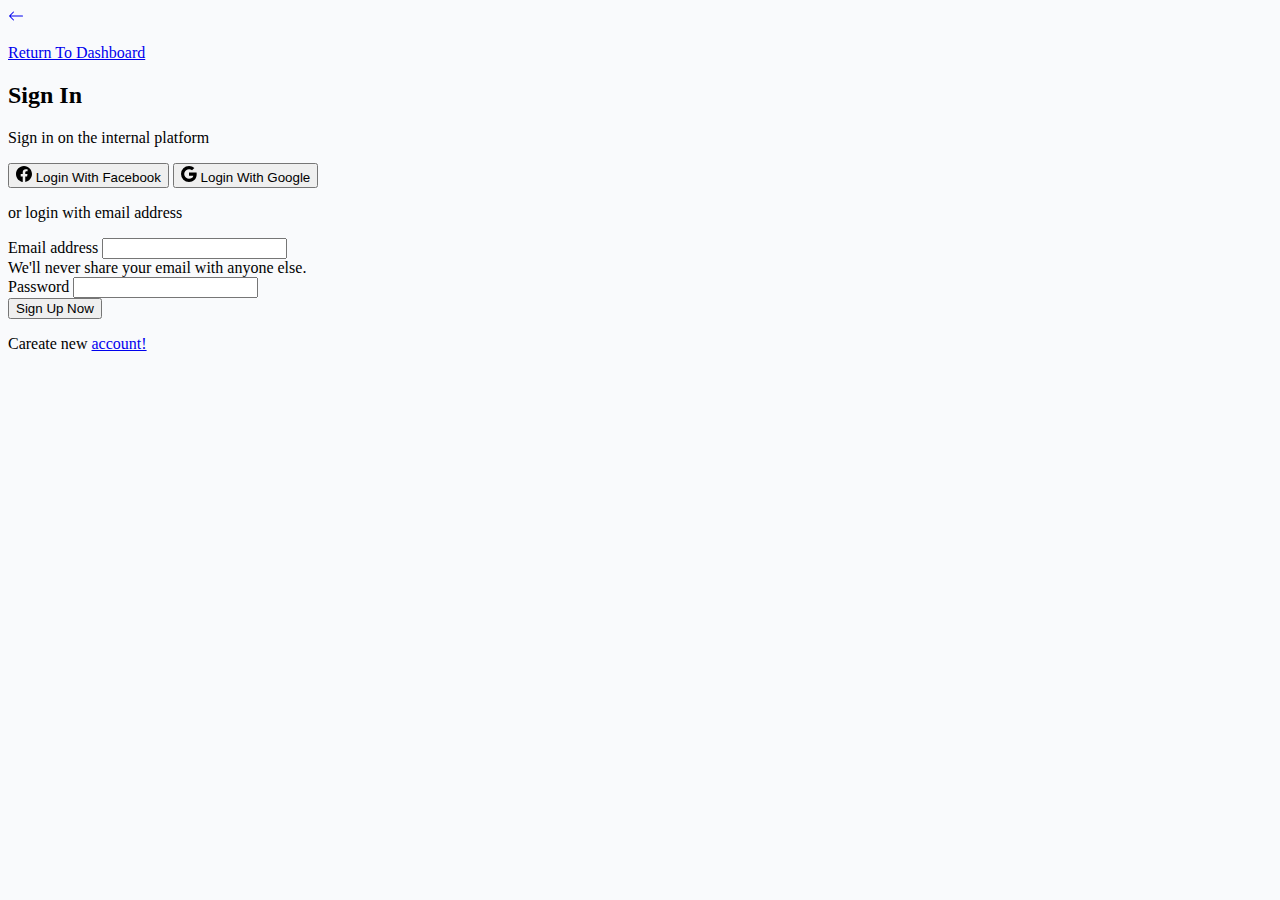
<file: login/index.html>
<!DOCTYPE html>
<html lang="en">

<head>
    <meta charset="UTF-8" />
    <meta http-equiv="X-UA-Compatible" content="IE=edge" />
    <meta name="viewport" content="width=device-width, initial-scale=1.0" />
    <title>Dashboard</title>

    <!-- Bootstrap files -->
    <link href="https://cdn.jsdelivr.net/npm/bootstrap@5.2.2/dist/css/bootstrap.min.css" rel="stylesheet"
        integrity="sha384-Zenh87qX5JnK2Jl0vWa8Ck2rdkQ2Bzep5IDxbcnCeuOxjzrPF/et3URy9Bv1WTRi" crossorigin="anonymous" />

    <!-- Global css -->
    <link rel="stylesheet" href="../globalCSS/main.css">


</head>

<body>

    <!-- start login -->

    <div class="register pt-5">
        <div class="container d-flex justify-content-center">
            <div class="row">
                <div class="col">
                    <a href="../index.html" class=" d-flex align-items-center text-primary py-3 text-decoration-none">
                        <svg xmlns="http://www.w3.org/2000/svg" width="16" height="16" fill="currentColor"
                            class="bi bi-arrow-left " viewBox="0 0 16 16">
                            <path fill-rule="evenodd"
                                d="M15 8a.5.5 0 0 0-.5-.5H2.707l3.147-3.146a.5.5 0 1 0-.708-.708l-4 4a.5.5 0 0 0 0 .708l4 4a.5.5 0 0 0 .708-.708L2.707 8.5H14.5A.5.5 0 0 0 15 8z" />
                        </svg>
                        <p class="mb-0 ms-2">Return To Dashboard</p>
                    </a>
                    <h2>Sign In</h2>
                    <p>Sign in on the internal platform</p>
                    <div class="mb-2">
                        <button class="btn btn-primary">
                            <svg xmlns="http://www.w3.org/2000/svg" width="16" height="16" fill="currentColor"
                                class="bi bi-facebook mb-1" viewBox="0 0 16 16">
                                <path
                                    d="M16 8.049c0-4.446-3.582-8.05-8-8.05C3.58 0-.002 3.603-.002 8.05c0 4.017 2.926 7.347 6.75 7.951v-5.625h-2.03V8.05H6.75V6.275c0-2.017 1.195-3.131 3.022-3.131.876 0 1.791.157 1.791.157v1.98h-1.009c-.993 0-1.303.621-1.303 1.258v1.51h2.218l-.354 2.326H9.25V16c3.824-.604 6.75-3.934 6.75-7.951z" />
                            </svg>
                            Login With Facebook
                        </button>
                        <button class="btn btn-danger">
                            <svg xmlns="http://www.w3.org/2000/svg" width="16" height="16" fill="currentColor"
                                class="bi bi-google mb-1" viewBox="0 0 16 16">
                                <path
                                    d="M15.545 6.558a9.42 9.42 0 0 1 .139 1.626c0 2.434-.87 4.492-2.384 5.885h.002C11.978 15.292 10.158 16 8 16A8 8 0 1 1 8 0a7.689 7.689 0 0 1 5.352 2.082l-2.284 2.284A4.347 4.347 0 0 0 8 3.166c-2.087 0-3.86 1.408-4.492 3.304a4.792 4.792 0 0 0 0 3.063h.003c.635 1.893 2.405 3.301 4.492 3.301 1.078 0 2.004-.276 2.722-.764h-.003a3.702 3.702 0 0 0 1.599-2.431H8v-3.08h7.545z" />
                            </svg>
                            Login With Google
                        </button>
                    </div>
                    <p class="text-center">or login with email address</p>
                    <form>
                        <div class="mb-3">
                            <label for="exampleInputEmail1" class="form-label">Email address</label>
                            <input type="email" class="form-control" id="exampleInputEmail1"
                                aria-describedby="emailHelp">
                            <div id="emailHelp" class="form-text">We'll never share your email with anyone else.</div>
                        </div>
                        <div class="mb-3">
                            <label for="exampleInputPassword1" class="form-label">Password</label>
                            <input type="password" class="form-control" id="exampleInputPassword1">
                        </div>
                        <button type="submit" class="btn btn-primary w-100">Sign Up Now</button>
                        <p class="pt-2">
                            Careate new
                            <a href="../register/index.html"> account!</a>
                        </p>
                    </form>
                </div>
            </div>
        </div>
    </div>
    <!-- end login -->
    <!-- Bootstrap files -->
    <script src="https://cdn.jsdelivr.net/npm/bootstrap@5.2.2/dist/js/bootstrap.bundle.min.js"
        integrity="sha384-OERcA2EqjJCMA+/3y+gxIOqMEjwtxJY7qPCqsdltbNJuaOe923+mo//f6V8Qbsw3"
        crossorigin="anonymous"></script>
</body>

</html>
</file>
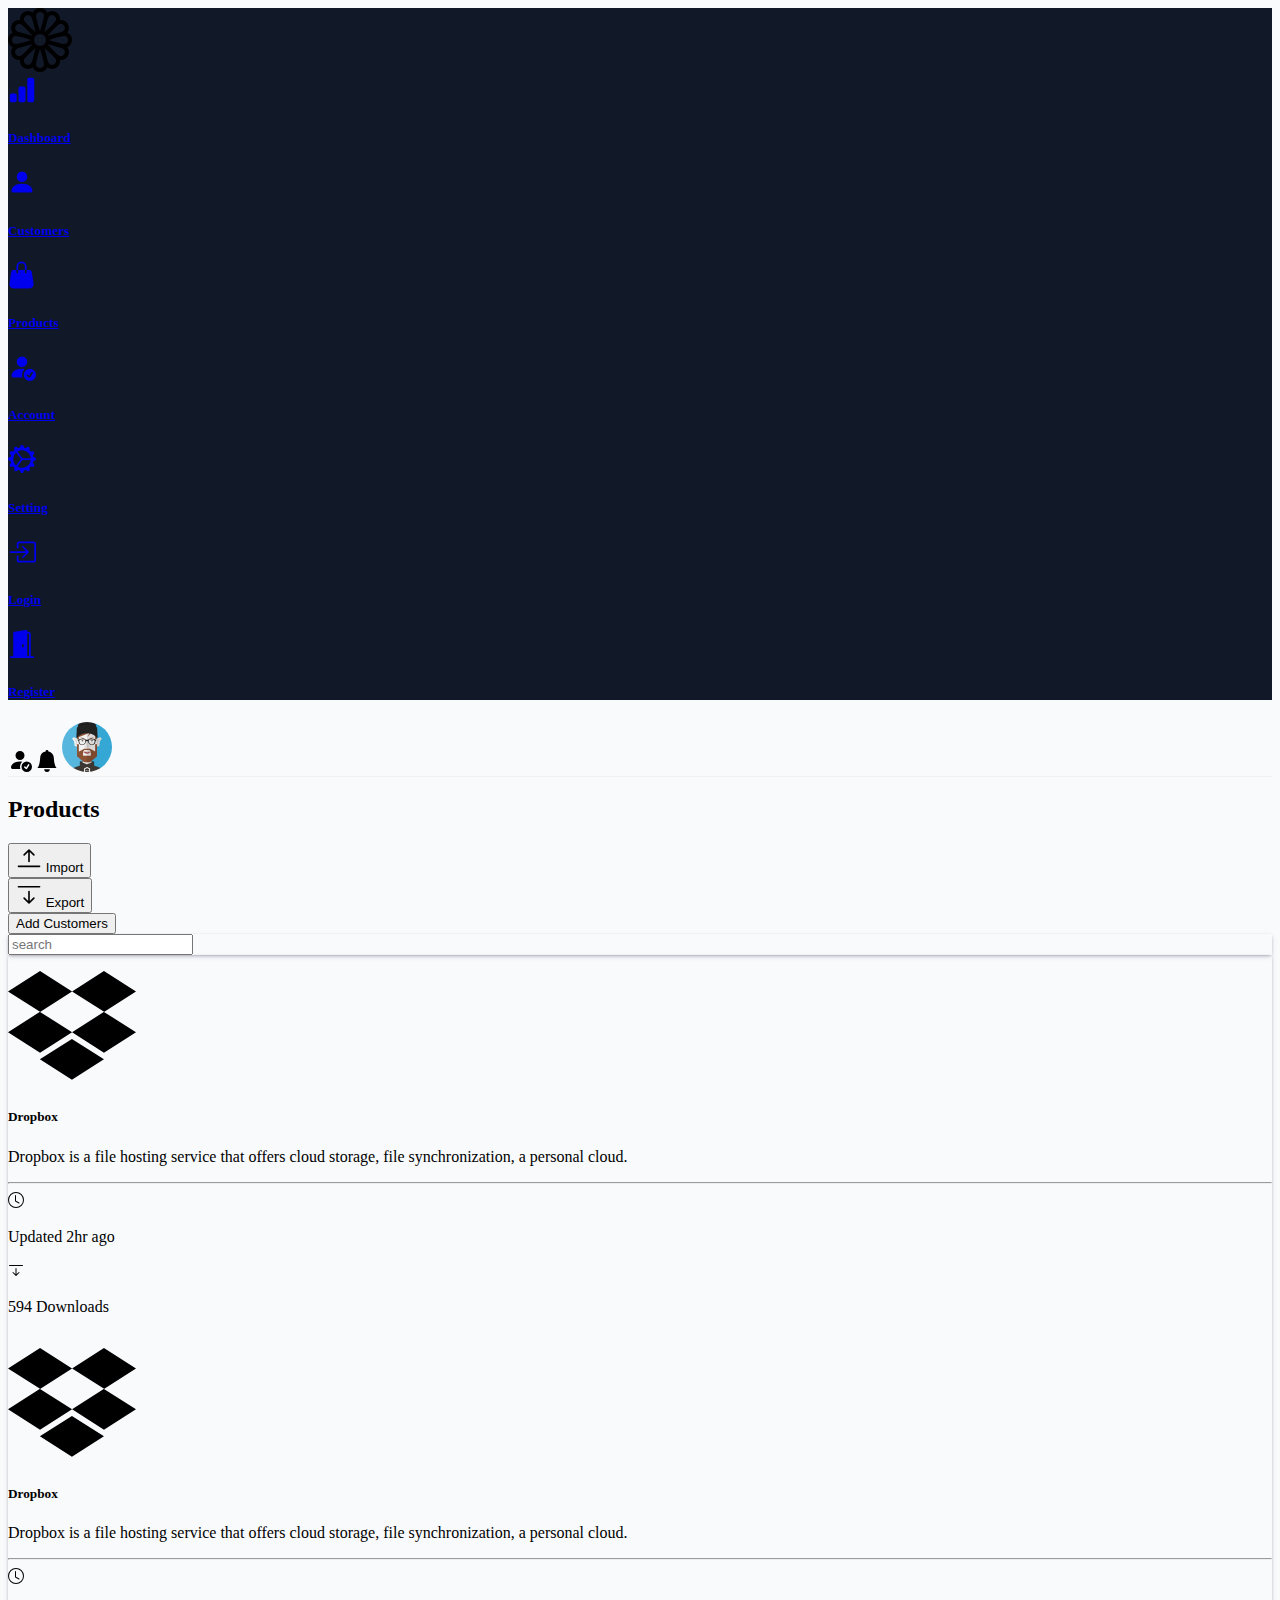
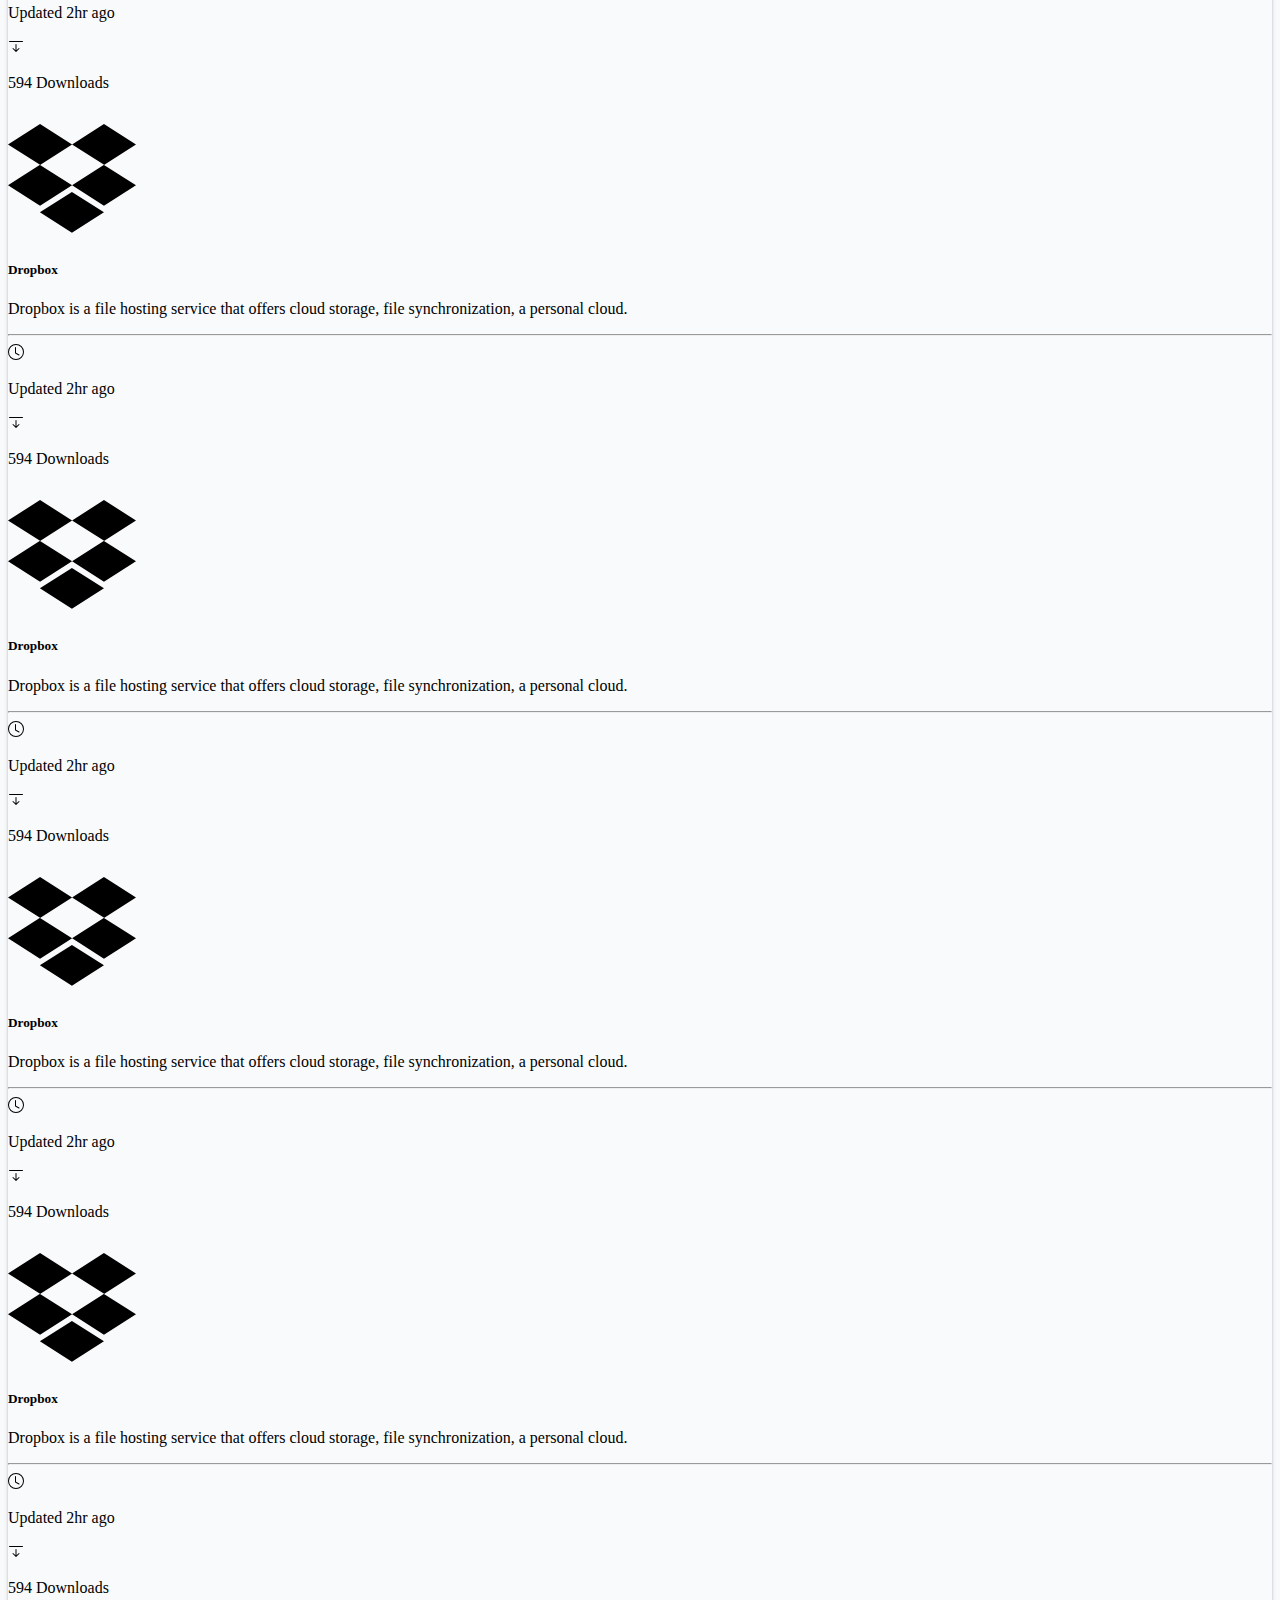
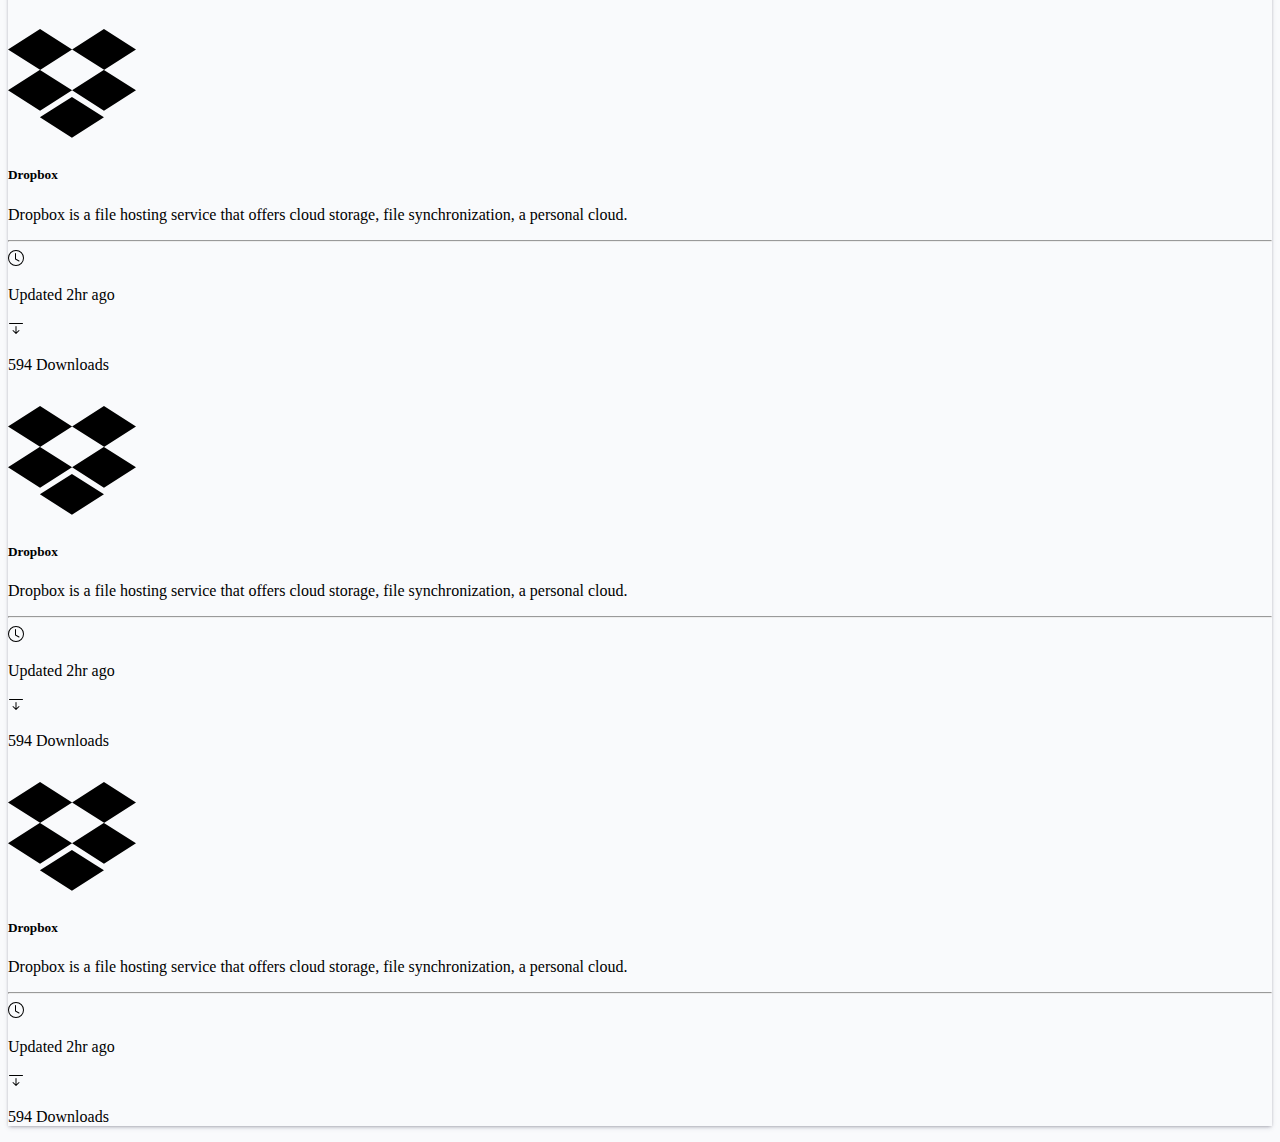
<file: products/index.html>
<!DOCTYPE html>
<html lang="en">

<head>
    <meta charset="UTF-8" />
    <meta http-equiv="X-UA-Compatible" content="IE=edge" />
    <meta name="viewport" content="width=device-width, initial-scale=1.0" />
    <title>Dashboard</title>

    <!-- Bootstrap files -->
    <link href="https://cdn.jsdelivr.net/npm/bootstrap@5.2.2/dist/css/bootstrap.min.css" rel="stylesheet"
        integrity="sha384-Zenh87qX5JnK2Jl0vWa8Ck2rdkQ2Bzep5IDxbcnCeuOxjzrPF/et3URy9Bv1WTRi" crossorigin="anonymous" />

    <!-- Global css -->
    <link rel="stylesheet" href="../globalCSS/main.css">




</head>

<body>

    <div class="">
        <div class="container-fluid">
            <div class="row">
                <!-- start sidebar -->
                <div class="col-3 pt-3 pt-lg-5 side-navbar">
                    <div>
                        <svg xmlns="http://www.w3.org/2000/svg" width="64" height="64" fill="currentColor"
                            class="bi bi-flower1 text-white m-auto d-block mb-5" viewBox="0 0 16 16">
                            <path
                                d="M6.174 1.184a2 2 0 0 1 3.652 0A2 2 0 0 1 12.99 3.01a2 2 0 0 1 1.826 3.164 2 2 0 0 1 0 3.652 2 2 0 0 1-1.826 3.164 2 2 0 0 1-3.164 1.826 2 2 0 0 1-3.652 0A2 2 0 0 1 3.01 12.99a2 2 0 0 1-1.826-3.164 2 2 0 0 1 0-3.652A2 2 0 0 1 3.01 3.01a2 2 0 0 1 3.164-1.826zM8 1a1 1 0 0 0-.998 1.03l.01.091c.012.077.029.176.054.296.049.241.122.542.213.887.182.688.428 1.513.676 2.314L8 5.762l.045-.144c.248-.8.494-1.626.676-2.314.091-.345.164-.646.213-.887a4.997 4.997 0 0 0 .064-.386L9 2a1 1 0 0 0-1-1zM2 9l.03-.002.091-.01a4.99 4.99 0 0 0 .296-.054c.241-.049.542-.122.887-.213a60.59 60.59 0 0 0 2.314-.676L5.762 8l-.144-.045a60.59 60.59 0 0 0-2.314-.676 16.705 16.705 0 0 0-.887-.213 4.99 4.99 0 0 0-.386-.064L2 7a1 1 0 1 0 0 2zm7 5-.002-.03a5.005 5.005 0 0 0-.064-.386 16.398 16.398 0 0 0-.213-.888 60.582 60.582 0 0 0-.676-2.314L8 10.238l-.045.144c-.248.8-.494 1.626-.676 2.314-.091.345-.164.646-.213.887a4.996 4.996 0 0 0-.064.386L7 14a1 1 0 1 0 2 0zm-5.696-2.134.025-.017a5.001 5.001 0 0 0 .303-.248c.184-.164.408-.377.661-.629A60.614 60.614 0 0 0 5.96 9.23l.103-.111-.147.033a60.88 60.88 0 0 0-2.343.572c-.344.093-.64.18-.874.258a5.063 5.063 0 0 0-.367.138l-.027.014a1 1 0 1 0 1 1.732zM4.5 14.062a1 1 0 0 0 1.366-.366l.014-.027c.01-.02.021-.048.036-.084a5.09 5.09 0 0 0 .102-.283c.078-.233.165-.53.258-.874a60.6 60.6 0 0 0 .572-2.343l.033-.147-.11.102a60.848 60.848 0 0 0-1.743 1.667 17.07 17.07 0 0 0-.629.66 5.06 5.06 0 0 0-.248.304l-.017.025a1 1 0 0 0 .366 1.366zm9.196-8.196a1 1 0 0 0-1-1.732l-.025.017a4.951 4.951 0 0 0-.303.248 16.69 16.69 0 0 0-.661.629A60.72 60.72 0 0 0 10.04 6.77l-.102.111.147-.033a60.6 60.6 0 0 0 2.342-.572c.345-.093.642-.18.875-.258a4.993 4.993 0 0 0 .367-.138.53.53 0 0 0 .027-.014zM11.5 1.938a1 1 0 0 0-1.366.366l-.014.027c-.01.02-.021.048-.036.084a5.09 5.09 0 0 0-.102.283c-.078.233-.165.53-.258.875a60.62 60.62 0 0 0-.572 2.342l-.033.147.11-.102a60.848 60.848 0 0 0 1.743-1.667c.252-.253.465-.477.629-.66a5.001 5.001 0 0 0 .248-.304l.017-.025a1 1 0 0 0-.366-1.366zM14 9a1 1 0 0 0 0-2l-.03.002a4.996 4.996 0 0 0-.386.064c-.242.049-.543.122-.888.213-.688.182-1.513.428-2.314.676L10.238 8l.144.045c.8.248 1.626.494 2.314.676.345.091.646.164.887.213a4.996 4.996 0 0 0 .386.064L14 9zM1.938 4.5a1 1 0 0 0 .393 1.38l.084.035c.072.03.166.064.283.103.233.078.53.165.874.258a60.88 60.88 0 0 0 2.343.572l.147.033-.103-.111a60.584 60.584 0 0 0-1.666-1.742 16.705 16.705 0 0 0-.66-.629 4.996 4.996 0 0 0-.304-.248l-.025-.017a1 1 0 0 0-1.366.366zm2.196-1.196.017.025a4.996 4.996 0 0 0 .248.303c.164.184.377.408.629.661A60.597 60.597 0 0 0 6.77 5.96l.111.102-.033-.147a60.602 60.602 0 0 0-.572-2.342c-.093-.345-.18-.642-.258-.875a5.006 5.006 0 0 0-.138-.367l-.014-.027a1 1 0 1 0-1.732 1zm9.928 8.196a1 1 0 0 0-.366-1.366l-.027-.014a5 5 0 0 0-.367-.138c-.233-.078-.53-.165-.875-.258a60.619 60.619 0 0 0-2.342-.572l-.147-.033.102.111a60.73 60.73 0 0 0 1.667 1.742c.253.252.477.465.66.629a4.946 4.946 0 0 0 .304.248l.025.017a1 1 0 0 0 1.366-.366zm-3.928 2.196a1 1 0 0 0 1.732-1l-.017-.025a5.065 5.065 0 0 0-.248-.303 16.705 16.705 0 0 0-.629-.661A60.462 60.462 0 0 0 9.23 10.04l-.111-.102.033.147a60.6 60.6 0 0 0 .572 2.342c.093.345.18.642.258.875a4.985 4.985 0 0 0 .138.367.575.575 0 0 0 .014.027zM8 9.5a1.5 1.5 0 1 0 0-3 1.5 1.5 0 0 0 0 3z" />
                        </svg>
                    </div>
                    <div class="">
                        <a href="../index.html"
                            class="text-decoration-none text-white-50 nav-item rounded-3 p-2 mx-3 d-flex align-items-center justify-content-center justify-content-lg-start">
                            <svg xmlns="http://www.w3.org/2000/svg " width="28" height="28" fill="currentColor"
                                class="bi bi-bar-chart-fill me-1" viewBox="0 0 16 16">
                                <path
                                    d="M1 11a1 1 0 0 1 1-1h2a1 1 0 0 1 1 1v3a1 1 0 0 1-1 1H2a1 1 0 0 1-1-1v-3zm5-4a1 1 0 0 1 1-1h2a1 1 0 0 1 1 1v7a1 1 0 0 1-1 1H7a1 1 0 0 1-1-1V7zm5-5a1 1 0 0 1 1-1h2a1 1 0 0 1 1 1v12a1 1 0 0 1-1 1h-2a1 1 0 0 1-1-1V2z" />
                            </svg>
                            <h5 class="mb-0 d-none d-lg-block">Dashboard</h5>
                        </a>
                        <a href="../customers/index.html"
                            class="nav-item text-decoration-none text-white-50 rounded-3 p-2 mx-3 d-flex align-items-center justify-content-center justify-content-lg-start">
                            <svg xmlns=" http://www.w3.org/2000/svg" width="28" height="28" fill="currentColor"
                                class="bi bi-person-fill me-1" viewBox="0 0 16 16">
                                <path d="M3 14s-1 0-1-1 1-4 6-4 6 3 6 4-1 1-1 1H3Zm5-6a3 3 0 1 0 0-6 3 3 0 0 0 0 6Z" />
                            </svg>
                            <h5 class="mb-0 d-none d-lg-block">Customers</h5>

                        </a>
                        <a href="../products/index.html"
                            class="nav-item text-decoration-none text-white-50 rounded-3 p-2 mx-3 d-flex align-items-center justify-content-center justify-content-lg-start">
                            <svg xmlns=" http://www.w3.org/2000/svg" width="27" height="28" fill="currentColor"
                                class="bi bi-handbag-fill me-1" viewBox="0 0 16 16">
                                <path
                                    d="M8 1a2 2 0 0 0-2 2v2H5V3a3 3 0 1 1 6 0v2h-1V3a2 2 0 0 0-2-2zM5 5H3.36a1.5 1.5 0 0 0-1.483 1.277L.85 13.13A2.5 2.5 0 0 0 3.322 16h9.355a2.5 2.5 0 0 0 2.473-2.87l-1.028-6.853A1.5 1.5 0 0 0 12.64 5H11v1.5a.5.5 0 0 1-1 0V5H6v1.5a.5.5 0 0 1-1 0V5z" />
                            </svg>
                            <h5 class="mb-0 d-none d-lg-block">Products</h5>
                        </a>
                        <a href="../account/index.html"
                            class="nav-item text-decoration-none text-white-50 rounded-3 p-2 mx-3 d-flex align-items-center justify-content-center justify-content-lg-start">
                            <svg xmlns=" http://www.w3.org/2000/svg" width="28" height="28" fill="currentColor"
                                class="bi bi-person-fill-check me-1" viewBox="0 0 16 16">
                                <path
                                    d="M12.5 16a3.5 3.5 0 1 0 0-7 3.5 3.5 0 0 0 0 7Zm1.679-4.493-1.335 2.226a.75.75 0 0 1-1.174.144l-.774-.773a.5.5 0 0 1 .708-.708l.547.548 1.17-1.951a.5.5 0 1 1 .858.514ZM11 5a3 3 0 1 1-6 0 3 3 0 0 1 6 0Z" />
                                <path
                                    d="M2 13c0 1 1 1 1 1h5.256A4.493 4.493 0 0 1 8 12.5a4.49 4.49 0 0 1 1.544-3.393C9.077 9.038 8.564 9 8 9c-5 0-6 3-6 4Z" />
                            </svg>
                            <h5 class="mb-0 d-none d-lg-block">Account</h5>
                        </a>
                        <a href="../setting/index.html"
                            class="nav-item text-decoration-none text-white-50 rounded-3 p-2 mx-3 d-flex align-items-center justify-content-center justify-content-lg-start">
                            <svg xmlns="http://www.w3.org/2000/svg" width="28" height="28" fill="currentColor"
                                class="bi bi-gear-wide-connected me-1" viewBox="0 0 16 16">
                                <path
                                    d="M7.068.727c.243-.97 1.62-.97 1.864 0l.071.286a.96.96 0 0 0 1.622.434l.205-.211c.695-.719 1.888-.03 1.613.931l-.08.284a.96.96 0 0 0 1.187 1.187l.283-.081c.96-.275 1.65.918.931 1.613l-.211.205a.96.96 0 0 0 .434 1.622l.286.071c.97.243.97 1.62 0 1.864l-.286.071a.96.96 0 0 0-.434 1.622l.211.205c.719.695.03 1.888-.931 1.613l-.284-.08a.96.96 0 0 0-1.187 1.187l.081.283c.275.96-.918 1.65-1.613.931l-.205-.211a.96.96 0 0 0-1.622.434l-.071.286c-.243.97-1.62.97-1.864 0l-.071-.286a.96.96 0 0 0-1.622-.434l-.205.211c-.695.719-1.888.03-1.613-.931l.08-.284a.96.96 0 0 0-1.186-1.187l-.284.081c-.96.275-1.65-.918-.931-1.613l.211-.205a.96.96 0 0 0-.434-1.622l-.286-.071c-.97-.243-.97-1.62 0-1.864l.286-.071a.96.96 0 0 0 .434-1.622l-.211-.205c-.719-.695-.03-1.888.931-1.613l.284.08a.96.96 0 0 0 1.187-1.186l-.081-.284c-.275-.96.918-1.65 1.613-.931l.205.211a.96.96 0 0 0 1.622-.434l.071-.286zM12.973 8.5H8.25l-2.834 3.779A4.998 4.998 0 0 0 12.973 8.5zm0-1a4.998 4.998 0 0 0-7.557-3.779l2.834 3.78h4.723zM5.048 3.967c-.03.021-.058.043-.087.065l.087-.065zm-.431.355A4.984 4.984 0 0 0 3.002 8c0 1.455.622 2.765 1.615 3.678L7.375 8 4.617 4.322zm.344 7.646.087.065-.087-.065z" />
                            </svg>
                            <h5 class="mb-0 d-none d-lg-block">Setting</h5>

                        </a>
                        <a href="../login/index.html"
                            class="nav-item text-decoration-none text-white-50 rounded-3 p-2 mx-3 d-flex align-items-center justify-content-center justify-content-lg-start">
                            <svg xmlns="http://www.w3.org/2000/svg" width="28" height="28" fill="currentColor"
                                class="bi bi-box-arrow-in-right me-1" viewBox="0 0 16 16">
                                <path fill-rule="evenodd"
                                    d="M6 3.5a.5.5 0 0 1 .5-.5h8a.5.5 0 0 1 .5.5v9a.5.5 0 0 1-.5.5h-8a.5.5 0 0 1-.5-.5v-2a.5.5 0 0 0-1 0v2A1.5 1.5 0 0 0 6.5 14h8a1.5 1.5 0 0 0 1.5-1.5v-9A1.5 1.5 0 0 0 14.5 2h-8A1.5 1.5 0 0 0 5 3.5v2a.5.5 0 0 0 1 0v-2z" />
                                <path fill-rule="evenodd"
                                    d="M11.854 8.354a.5.5 0 0 0 0-.708l-3-3a.5.5 0 1 0-.708.708L10.293 7.5H1.5a.5.5 0 0 0 0 1h8.793l-2.147 2.146a.5.5 0 0 0 .708.708l3-3z" />
                            </svg>
                            <h5 class="mb-0 d-none d-lg-block">Login</h5>

                        </a>
                        <a href="../register/index.html"
                            class="nav-item text-decoration-none text-white-50 rounded-3 p-2 mx-3 d-flex align-items-center justify-content-center justify-content-lg-start">
                            <svg xmlns="http://www.w3.org/2000/svg" width="28" height="28" fill="currentColor"
                                class="bi bi-door-open-fill me-1" viewBox="0 0 16 16">
                                <path
                                    d="M1.5 15a.5.5 0 0 0 0 1h13a.5.5 0 0 0 0-1H13V2.5A1.5 1.5 0 0 0 11.5 1H11V.5a.5.5 0 0 0-.57-.495l-7 1A.5.5 0 0 0 3 1.5V15H1.5zM11 2h.5a.5.5 0 0 1 .5.5V15h-1V2zm-2.5 8c-.276 0-.5-.448-.5-1s.224-1 .5-1 .5.448.5 1-.224 1-.5 1z" />
                            </svg>
                            <h5 class="mb-0 d-none d-lg-block">Register</h5>
                        </a>
                    </div>
                </div>
                <!-- start top navbar -->
                <div class="col-9">
                    <div class="row bg-white p-3 top-nav ">
                        <div class="col d-flex justify-content-end align-items-center">
                            <svg xmlns="http://www.w3.org/2000/svg" width="24" height="24" fill="currentColor"
                                class="bi bi-person-fill-check" viewBox="0 0 16 16">
                                <path
                                    d="M12.5 16a3.5 3.5 0 1 0 0-7 3.5 3.5 0 0 0 0 7Zm1.679-4.493-1.335 2.226a.75.75 0 0 1-1.174.144l-.774-.773a.5.5 0 0 1 .708-.708l.547.548 1.17-1.951a.5.5 0 1 1 .858.514ZM11 5a3 3 0 1 1-6 0 3 3 0 0 1 6 0Z" />
                                <path
                                    d="M2 13c0 1 1 1 1 1h5.256A4.493 4.493 0 0 1 8 12.5a4.49 4.49 0 0 1 1.544-3.393C9.077 9.038 8.564 9 8 9c-5 0-6 3-6 4Z" />
                            </svg>
                            <svg xmlns="http://www.w3.org/2000/svg" width="22" height="22" fill="currentColor"
                                class="bi bi-bell-fill mx-3" viewBox="0 0 16 16">
                                <path
                                    d="M8 16a2 2 0 0 0 2-2H6a2 2 0 0 0 2 2zm.995-14.901a1 1 0 1 0-1.99 0A5.002 5.002 0 0 0 3 6c0 1.098-.5 6-2 7h14c-1.5-1-2-5.902-2-7 0-2.42-1.72-4.44-4.005-4.901z" />
                            </svg>
                            <img src="../images/avatar-01.png" alt="avatar" class="my-avatar">
                        </div>
                    </div>
                    <!-- start product -->
                    <div class="row">
                        <div class="row">
                            <div class="d-lg-flex d-sm-block justify-content-between align-items-center">
                                <h2 class="py-5">Products</h2>
                                <div>
                                    <div class="d-flex align-items-center">
                                        <div>
                                            <button class="btn text-primary fw-bold">
                                                <svg xmlns="http://www.w3.org/2000/svg" width="26" height="26"
                                                    fill="currentColor" class="bi bi-arrow-bar-up pe-1"
                                                    viewBox="0 0 16 16">
                                                    <path fill-rule="evenodd"
                                                        d="M8 10a.5.5 0 0 0 .5-.5V3.707l2.146 2.147a.5.5 0 0 0 .708-.708l-3-3a.5.5 0 0 0-.708 0l-3 3a.5.5 0 1 0 .708.708L7.5 3.707V9.5a.5.5 0 0 0 .5.5zm-7 2.5a.5.5 0 0 1 .5-.5h13a.5.5 0 0 1 0 1h-13a.5.5 0 0 1-.5-.5z" />
                                                </svg>
                                                Import
                                            </button>
                                        </div>
                                        <div>
                                            <button class="btn text-primary fw-bold">
                                                <svg xmlns="http://www.w3.org/2000/svg" width="26" height="26"
                                                    fill="currentColor" class="bi bi-arrow-bar-down pe-1"
                                                    viewBox="0 0 16 16">
                                                    <path fill-rule="evenodd"
                                                        d="M1 3.5a.5.5 0 0 1 .5-.5h13a.5.5 0 0 1 0 1h-13a.5.5 0 0 1-.5-.5zM8 6a.5.5 0 0 1 .5.5v5.793l2.146-2.147a.5.5 0 0 1 .708.708l-3 3a.5.5 0 0 1-.708 0l-3-3a.5.5 0 0 1 .708-.708L7.5 12.293V6.5A.5.5 0 0 1 8 6z" />
                                                </svg>
                                                Export
                                            </button>
                                        </div>
                                        <button class="btn btn-primary">Add Customers</button>
                                    </div>
                                </div>
                            </div>
                        </div>
                    </div>
                    <!-- end product -->
                    <!-- start search -->
                    <div class="row py-3 mx-2 my-5 box-shadow bg-white rounded">
                        <div class="col">
                            <input type="text" class="form-control" id="exampleFormControlInput1" placeholder="search">
                        </div>
                    </div>
                    <!-- end search -->
                    <!-- start product cards -->
                    <div class="row mx-2 bg-white rounded box-shadow py-3 my-5">
                        <div class="row px-5 text-center gap-2 py-3">
                            <div class="col border rounded py-4">
                                <svg xmlns="http://www.w3.org/2000/svg" width="128" height="128" fill="currentColor"
                                    class="bi bi-dropbox" viewBox="0 0 16 16">
                                    <path
                                        d="M8.01 4.555 4.005 7.11 8.01 9.665 4.005 12.22 0 9.651l4.005-2.555L0 4.555 4.005 2 8.01 4.555Zm-4.026 8.487 4.006-2.555 4.005 2.555-4.005 2.555-4.006-2.555Zm4.026-3.39 4.005-2.556L8.01 4.555 11.995 2 16 4.555 11.995 7.11 16 9.665l-4.005 2.555L8.01 9.651Z" />
                                </svg>
                                <h5 class="my-3">Dropbox</h5>
                                <p>Dropbox is a file hosting service that offers cloud storage, file synchronization, a
                                    personal cloud.</p>
                                <hr>
                                <div class="d-flex align-items-center text-muted">
                                    <svg xmlns="http://www.w3.org/2000/svg" width="16" height="16" fill="currentColor"
                                        class="bi bi-clock me-2" viewBox="0 0 16 16">
                                        <path
                                            d="M8 3.5a.5.5 0 0 0-1 0V9a.5.5 0 0 0 .252.434l3.5 2a.5.5 0 0 0 .496-.868L8 8.71V3.5z" />
                                        <path
                                            d="M8 16A8 8 0 1 0 8 0a8 8 0 0 0 0 16zm7-8A7 7 0 1 1 1 8a7 7 0 0 1 14 0z" />
                                    </svg>
                                    <p class="mb-0"> Updated 2hr ago</p>
                                </div>
                                <div class="d-flex align-items-center text-muted">
                                    <svg xmlns="http://www.w3.org/2000/svg" width="16" height="16" fill="currentColor"
                                        class="bi bi-arrow-bar-down me-2" viewBox="0 0 16 16">
                                        <path fill-rule="evenodd"
                                            d="M1 3.5a.5.5 0 0 1 .5-.5h13a.5.5 0 0 1 0 1h-13a.5.5 0 0 1-.5-.5zM8 6a.5.5 0 0 1 .5.5v5.793l2.146-2.147a.5.5 0 0 1 .708.708l-3 3a.5.5 0 0 1-.708 0l-3-3a.5.5 0 0 1 .708-.708L7.5 12.293V6.5A.5.5 0 0 1 8 6z" />
                                    </svg>
                                    <p class="mb-0">594 Downloads</p>
                                </div>
                            </div>
                            <div class="col border rounded py-4">
                                <svg xmlns="http://www.w3.org/2000/svg" width="128" height="128" fill="currentColor"
                                    class="bi bi-dropbox" viewBox="0 0 16 16">
                                    <path
                                        d="M8.01 4.555 4.005 7.11 8.01 9.665 4.005 12.22 0 9.651l4.005-2.555L0 4.555 4.005 2 8.01 4.555Zm-4.026 8.487 4.006-2.555 4.005 2.555-4.005 2.555-4.006-2.555Zm4.026-3.39 4.005-2.556L8.01 4.555 11.995 2 16 4.555 11.995 7.11 16 9.665l-4.005 2.555L8.01 9.651Z" />
                                </svg>
                                <h5 class="my-3">Dropbox</h5>
                                <p>Dropbox is a file hosting service that offers cloud storage, file synchronization, a
                                    personal cloud.</p>
                                <hr>
                                <div class="d-flex align-items-center text-muted">
                                    <svg xmlns="http://www.w3.org/2000/svg" width="16" height="16" fill="currentColor"
                                        class="bi bi-clock me-2" viewBox="0 0 16 16">
                                        <path
                                            d="M8 3.5a.5.5 0 0 0-1 0V9a.5.5 0 0 0 .252.434l3.5 2a.5.5 0 0 0 .496-.868L8 8.71V3.5z" />
                                        <path
                                            d="M8 16A8 8 0 1 0 8 0a8 8 0 0 0 0 16zm7-8A7 7 0 1 1 1 8a7 7 0 0 1 14 0z" />
                                    </svg>
                                    <p class="mb-0"> Updated 2hr ago</p>
                                </div>
                                <div class="d-flex align-items-center text-muted">
                                    <svg xmlns="http://www.w3.org/2000/svg" width="16" height="16" fill="currentColor"
                                        class="bi bi-arrow-bar-down me-2" viewBox="0 0 16 16">
                                        <path fill-rule="evenodd"
                                            d="M1 3.5a.5.5 0 0 1 .5-.5h13a.5.5 0 0 1 0 1h-13a.5.5 0 0 1-.5-.5zM8 6a.5.5 0 0 1 .5.5v5.793l2.146-2.147a.5.5 0 0 1 .708.708l-3 3a.5.5 0 0 1-.708 0l-3-3a.5.5 0 0 1 .708-.708L7.5 12.293V6.5A.5.5 0 0 1 8 6z" />
                                    </svg>
                                    <p class="mb-0">594 Downloads</p>
                                </div>
                            </div>
                            <div class="col border rounded py-4">
                                <svg xmlns="http://www.w3.org/2000/svg" width="128" height="128" fill="currentColor"
                                    class="bi bi-dropbox" viewBox="0 0 16 16">
                                    <path
                                        d="M8.01 4.555 4.005 7.11 8.01 9.665 4.005 12.22 0 9.651l4.005-2.555L0 4.555 4.005 2 8.01 4.555Zm-4.026 8.487 4.006-2.555 4.005 2.555-4.005 2.555-4.006-2.555Zm4.026-3.39 4.005-2.556L8.01 4.555 11.995 2 16 4.555 11.995 7.11 16 9.665l-4.005 2.555L8.01 9.651Z" />
                                </svg>
                                <h5 class="my-3">Dropbox</h5>
                                <p>Dropbox is a file hosting service that offers cloud storage, file synchronization, a
                                    personal cloud.</p>
                                <hr>
                                <div class="d-flex align-items-center text-muted">
                                    <svg xmlns="http://www.w3.org/2000/svg" width="16" height="16" fill="currentColor"
                                        class="bi bi-clock me-2" viewBox="0 0 16 16">
                                        <path
                                            d="M8 3.5a.5.5 0 0 0-1 0V9a.5.5 0 0 0 .252.434l3.5 2a.5.5 0 0 0 .496-.868L8 8.71V3.5z" />
                                        <path
                                            d="M8 16A8 8 0 1 0 8 0a8 8 0 0 0 0 16zm7-8A7 7 0 1 1 1 8a7 7 0 0 1 14 0z" />
                                    </svg>
                                    <p class="mb-0"> Updated 2hr ago</p>
                                </div>
                                <div class="d-flex align-items-center text-muted">
                                    <svg xmlns="http://www.w3.org/2000/svg" width="16" height="16" fill="currentColor"
                                        class="bi bi-arrow-bar-down me-2" viewBox="0 0 16 16">
                                        <path fill-rule="evenodd"
                                            d="M1 3.5a.5.5 0 0 1 .5-.5h13a.5.5 0 0 1 0 1h-13a.5.5 0 0 1-.5-.5zM8 6a.5.5 0 0 1 .5.5v5.793l2.146-2.147a.5.5 0 0 1 .708.708l-3 3a.5.5 0 0 1-.708 0l-3-3a.5.5 0 0 1 .708-.708L7.5 12.293V6.5A.5.5 0 0 1 8 6z" />
                                    </svg>
                                    <p class="mb-0">594 Downloads</p>
                                </div>
                            </div>
                        </div>
                        <div class="row px-5 text-center gap-2 py-3">
                            <div class="col border rounded py-4">
                                <svg xmlns="http://www.w3.org/2000/svg" width="128" height="128" fill="currentColor"
                                    class="bi bi-dropbox" viewBox="0 0 16 16">
                                    <path
                                        d="M8.01 4.555 4.005 7.11 8.01 9.665 4.005 12.22 0 9.651l4.005-2.555L0 4.555 4.005 2 8.01 4.555Zm-4.026 8.487 4.006-2.555 4.005 2.555-4.005 2.555-4.006-2.555Zm4.026-3.39 4.005-2.556L8.01 4.555 11.995 2 16 4.555 11.995 7.11 16 9.665l-4.005 2.555L8.01 9.651Z" />
                                </svg>
                                <h5 class="my-3">Dropbox</h5>
                                <p>Dropbox is a file hosting service that offers cloud storage, file synchronization, a
                                    personal cloud.</p>
                                <hr>
                                <div class="d-flex align-items-center text-muted">
                                    <svg xmlns="http://www.w3.org/2000/svg" width="16" height="16" fill="currentColor"
                                        class="bi bi-clock me-2" viewBox="0 0 16 16">
                                        <path
                                            d="M8 3.5a.5.5 0 0 0-1 0V9a.5.5 0 0 0 .252.434l3.5 2a.5.5 0 0 0 .496-.868L8 8.71V3.5z" />
                                        <path
                                            d="M8 16A8 8 0 1 0 8 0a8 8 0 0 0 0 16zm7-8A7 7 0 1 1 1 8a7 7 0 0 1 14 0z" />
                                    </svg>
                                    <p class="mb-0"> Updated 2hr ago</p>
                                </div>
                                <div class="d-flex align-items-center text-muted">
                                    <svg xmlns="http://www.w3.org/2000/svg" width="16" height="16" fill="currentColor"
                                        class="bi bi-arrow-bar-down me-2" viewBox="0 0 16 16">
                                        <path fill-rule="evenodd"
                                            d="M1 3.5a.5.5 0 0 1 .5-.5h13a.5.5 0 0 1 0 1h-13a.5.5 0 0 1-.5-.5zM8 6a.5.5 0 0 1 .5.5v5.793l2.146-2.147a.5.5 0 0 1 .708.708l-3 3a.5.5 0 0 1-.708 0l-3-3a.5.5 0 0 1 .708-.708L7.5 12.293V6.5A.5.5 0 0 1 8 6z" />
                                    </svg>
                                    <p class="mb-0">594 Downloads</p>
                                </div>
                            </div>
                            <div class="col border rounded py-4">
                                <svg xmlns="http://www.w3.org/2000/svg" width="128" height="128" fill="currentColor"
                                    class="bi bi-dropbox" viewBox="0 0 16 16">
                                    <path
                                        d="M8.01 4.555 4.005 7.11 8.01 9.665 4.005 12.22 0 9.651l4.005-2.555L0 4.555 4.005 2 8.01 4.555Zm-4.026 8.487 4.006-2.555 4.005 2.555-4.005 2.555-4.006-2.555Zm4.026-3.39 4.005-2.556L8.01 4.555 11.995 2 16 4.555 11.995 7.11 16 9.665l-4.005 2.555L8.01 9.651Z" />
                                </svg>
                                <h5 class="my-3">Dropbox</h5>
                                <p>Dropbox is a file hosting service that offers cloud storage, file synchronization, a
                                    personal cloud.</p>
                                <hr>
                                <div class="d-flex align-items-center text-muted">
                                    <svg xmlns="http://www.w3.org/2000/svg" width="16" height="16" fill="currentColor"
                                        class="bi bi-clock me-2" viewBox="0 0 16 16">
                                        <path
                                            d="M8 3.5a.5.5 0 0 0-1 0V9a.5.5 0 0 0 .252.434l3.5 2a.5.5 0 0 0 .496-.868L8 8.71V3.5z" />
                                        <path
                                            d="M8 16A8 8 0 1 0 8 0a8 8 0 0 0 0 16zm7-8A7 7 0 1 1 1 8a7 7 0 0 1 14 0z" />
                                    </svg>
                                    <p class="mb-0"> Updated 2hr ago</p>
                                </div>
                                <div class="d-flex align-items-center text-muted">
                                    <svg xmlns="http://www.w3.org/2000/svg" width="16" height="16" fill="currentColor"
                                        class="bi bi-arrow-bar-down me-2" viewBox="0 0 16 16">
                                        <path fill-rule="evenodd"
                                            d="M1 3.5a.5.5 0 0 1 .5-.5h13a.5.5 0 0 1 0 1h-13a.5.5 0 0 1-.5-.5zM8 6a.5.5 0 0 1 .5.5v5.793l2.146-2.147a.5.5 0 0 1 .708.708l-3 3a.5.5 0 0 1-.708 0l-3-3a.5.5 0 0 1 .708-.708L7.5 12.293V6.5A.5.5 0 0 1 8 6z" />
                                    </svg>
                                    <p class="mb-0">594 Downloads</p>
                                </div>
                            </div>
                            <div class="col border rounded py-4">
                                <svg xmlns="http://www.w3.org/2000/svg" width="128" height="128" fill="currentColor"
                                    class="bi bi-dropbox" viewBox="0 0 16 16">
                                    <path
                                        d="M8.01 4.555 4.005 7.11 8.01 9.665 4.005 12.22 0 9.651l4.005-2.555L0 4.555 4.005 2 8.01 4.555Zm-4.026 8.487 4.006-2.555 4.005 2.555-4.005 2.555-4.006-2.555Zm4.026-3.39 4.005-2.556L8.01 4.555 11.995 2 16 4.555 11.995 7.11 16 9.665l-4.005 2.555L8.01 9.651Z" />
                                </svg>
                                <h5 class="my-3">Dropbox</h5>
                                <p>Dropbox is a file hosting service that offers cloud storage, file synchronization, a
                                    personal cloud.</p>
                                <hr>
                                <div class="d-flex align-items-center text-muted">
                                    <svg xmlns="http://www.w3.org/2000/svg" width="16" height="16" fill="currentColor"
                                        class="bi bi-clock me-2" viewBox="0 0 16 16">
                                        <path
                                            d="M8 3.5a.5.5 0 0 0-1 0V9a.5.5 0 0 0 .252.434l3.5 2a.5.5 0 0 0 .496-.868L8 8.71V3.5z" />
                                        <path
                                            d="M8 16A8 8 0 1 0 8 0a8 8 0 0 0 0 16zm7-8A7 7 0 1 1 1 8a7 7 0 0 1 14 0z" />
                                    </svg>
                                    <p class="mb-0"> Updated 2hr ago</p>
                                </div>
                                <div class="d-flex align-items-center text-muted">
                                    <svg xmlns="http://www.w3.org/2000/svg" width="16" height="16" fill="currentColor"
                                        class="bi bi-arrow-bar-down me-2" viewBox="0 0 16 16">
                                        <path fill-rule="evenodd"
                                            d="M1 3.5a.5.5 0 0 1 .5-.5h13a.5.5 0 0 1 0 1h-13a.5.5 0 0 1-.5-.5zM8 6a.5.5 0 0 1 .5.5v5.793l2.146-2.147a.5.5 0 0 1 .708.708l-3 3a.5.5 0 0 1-.708 0l-3-3a.5.5 0 0 1 .708-.708L7.5 12.293V6.5A.5.5 0 0 1 8 6z" />
                                    </svg>
                                    <p class="mb-0">594 Downloads</p>
                                </div>
                            </div>
                        </div>
                        <div class="row px-5 text-center gap-2 py-3">
                            <div class="col border rounded py-4">
                                <svg xmlns="http://www.w3.org/2000/svg" width="128" height="128" fill="currentColor"
                                    class="bi bi-dropbox" viewBox="0 0 16 16">
                                    <path
                                        d="M8.01 4.555 4.005 7.11 8.01 9.665 4.005 12.22 0 9.651l4.005-2.555L0 4.555 4.005 2 8.01 4.555Zm-4.026 8.487 4.006-2.555 4.005 2.555-4.005 2.555-4.006-2.555Zm4.026-3.39 4.005-2.556L8.01 4.555 11.995 2 16 4.555 11.995 7.11 16 9.665l-4.005 2.555L8.01 9.651Z" />
                                </svg>
                                <h5 class="my-3">Dropbox</h5>
                                <p>Dropbox is a file hosting service that offers cloud storage, file synchronization, a
                                    personal cloud.</p>
                                <hr>
                                <div class="d-flex align-items-center text-muted">
                                    <svg xmlns="http://www.w3.org/2000/svg" width="16" height="16" fill="currentColor"
                                        class="bi bi-clock me-2" viewBox="0 0 16 16">
                                        <path
                                            d="M8 3.5a.5.5 0 0 0-1 0V9a.5.5 0 0 0 .252.434l3.5 2a.5.5 0 0 0 .496-.868L8 8.71V3.5z" />
                                        <path
                                            d="M8 16A8 8 0 1 0 8 0a8 8 0 0 0 0 16zm7-8A7 7 0 1 1 1 8a7 7 0 0 1 14 0z" />
                                    </svg>
                                    <p class="mb-0"> Updated 2hr ago</p>
                                </div>
                                <div class="d-flex align-items-center text-muted">
                                    <svg xmlns="http://www.w3.org/2000/svg" width="16" height="16" fill="currentColor"
                                        class="bi bi-arrow-bar-down me-2" viewBox="0 0 16 16">
                                        <path fill-rule="evenodd"
                                            d="M1 3.5a.5.5 0 0 1 .5-.5h13a.5.5 0 0 1 0 1h-13a.5.5 0 0 1-.5-.5zM8 6a.5.5 0 0 1 .5.5v5.793l2.146-2.147a.5.5 0 0 1 .708.708l-3 3a.5.5 0 0 1-.708 0l-3-3a.5.5 0 0 1 .708-.708L7.5 12.293V6.5A.5.5 0 0 1 8 6z" />
                                    </svg>
                                    <p class="mb-0">594 Downloads</p>
                                </div>
                            </div>
                            <div class="col border rounded py-4">
                                <svg xmlns="http://www.w3.org/2000/svg" width="128" height="128" fill="currentColor"
                                    class="bi bi-dropbox" viewBox="0 0 16 16">
                                    <path
                                        d="M8.01 4.555 4.005 7.11 8.01 9.665 4.005 12.22 0 9.651l4.005-2.555L0 4.555 4.005 2 8.01 4.555Zm-4.026 8.487 4.006-2.555 4.005 2.555-4.005 2.555-4.006-2.555Zm4.026-3.39 4.005-2.556L8.01 4.555 11.995 2 16 4.555 11.995 7.11 16 9.665l-4.005 2.555L8.01 9.651Z" />
                                </svg>
                                <h5 class="my-3">Dropbox</h5>
                                <p>Dropbox is a file hosting service that offers cloud storage, file synchronization, a
                                    personal cloud.</p>
                                <hr>
                                <div class="d-flex align-items-center text-muted">
                                    <svg xmlns="http://www.w3.org/2000/svg" width="16" height="16" fill="currentColor"
                                        class="bi bi-clock me-2" viewBox="0 0 16 16">
                                        <path
                                            d="M8 3.5a.5.5 0 0 0-1 0V9a.5.5 0 0 0 .252.434l3.5 2a.5.5 0 0 0 .496-.868L8 8.71V3.5z" />
                                        <path
                                            d="M8 16A8 8 0 1 0 8 0a8 8 0 0 0 0 16zm7-8A7 7 0 1 1 1 8a7 7 0 0 1 14 0z" />
                                    </svg>
                                    <p class="mb-0"> Updated 2hr ago</p>
                                </div>
                                <div class="d-flex align-items-center text-muted">
                                    <svg xmlns="http://www.w3.org/2000/svg" width="16" height="16" fill="currentColor"
                                        class="bi bi-arrow-bar-down me-2" viewBox="0 0 16 16">
                                        <path fill-rule="evenodd"
                                            d="M1 3.5a.5.5 0 0 1 .5-.5h13a.5.5 0 0 1 0 1h-13a.5.5 0 0 1-.5-.5zM8 6a.5.5 0 0 1 .5.5v5.793l2.146-2.147a.5.5 0 0 1 .708.708l-3 3a.5.5 0 0 1-.708 0l-3-3a.5.5 0 0 1 .708-.708L7.5 12.293V6.5A.5.5 0 0 1 8 6z" />
                                    </svg>
                                    <p class="mb-0">594 Downloads</p>
                                </div>
                            </div>
                            <div class="col border rounded py-4">
                                <svg xmlns="http://www.w3.org/2000/svg" width="128" height="128" fill="currentColor"
                                    class="bi bi-dropbox" viewBox="0 0 16 16">
                                    <path
                                        d="M8.01 4.555 4.005 7.11 8.01 9.665 4.005 12.22 0 9.651l4.005-2.555L0 4.555 4.005 2 8.01 4.555Zm-4.026 8.487 4.006-2.555 4.005 2.555-4.005 2.555-4.006-2.555Zm4.026-3.39 4.005-2.556L8.01 4.555 11.995 2 16 4.555 11.995 7.11 16 9.665l-4.005 2.555L8.01 9.651Z" />
                                </svg>
                                <h5 class="my-3">Dropbox</h5>
                                <p>Dropbox is a file hosting service that offers cloud storage, file synchronization, a
                                    personal cloud.</p>
                                <hr>
                                <div class="d-flex align-items-center text-muted">
                                    <svg xmlns="http://www.w3.org/2000/svg" width="16" height="16" fill="currentColor"
                                        class="bi bi-clock me-2" viewBox="0 0 16 16">
                                        <path
                                            d="M8 3.5a.5.5 0 0 0-1 0V9a.5.5 0 0 0 .252.434l3.5 2a.5.5 0 0 0 .496-.868L8 8.71V3.5z" />
                                        <path
                                            d="M8 16A8 8 0 1 0 8 0a8 8 0 0 0 0 16zm7-8A7 7 0 1 1 1 8a7 7 0 0 1 14 0z" />
                                    </svg>
                                    <p class="mb-0"> Updated 2hr ago</p>
                                </div>
                                <div class="d-flex align-items-center text-muted">
                                    <svg xmlns="http://www.w3.org/2000/svg" width="16" height="16" fill="currentColor"
                                        class="bi bi-arrow-bar-down me-2" viewBox="0 0 16 16">
                                        <path fill-rule="evenodd"
                                            d="M1 3.5a.5.5 0 0 1 .5-.5h13a.5.5 0 0 1 0 1h-13a.5.5 0 0 1-.5-.5zM8 6a.5.5 0 0 1 .5.5v5.793l2.146-2.147a.5.5 0 0 1 .708.708l-3 3a.5.5 0 0 1-.708 0l-3-3a.5.5 0 0 1 .708-.708L7.5 12.293V6.5A.5.5 0 0 1 8 6z" />
                                    </svg>
                                    <p class="mb-0">594 Downloads</p>
                                </div>
                            </div>
                        </div>
                    </div>
                    <!-- end product cards -->
                </div>
                <!-- end top navbar -->
            </div>
            <!-- end sidbar -->
        </div>
    </div>
    <!-- end navbar -->

    <!-- Bootstrap files -->
    <script src="https://cdn.jsdelivr.net/npm/bootstrap@5.2.2/dist/js/bootstrap.bundle.min.js"
        integrity="sha384-OERcA2EqjJCMA+/3y+gxIOqMEjwtxJY7qPCqsdltbNJuaOe923+mo//f6V8Qbsw3"
        crossorigin="anonymous"></script>


</body>

</html>
</file>
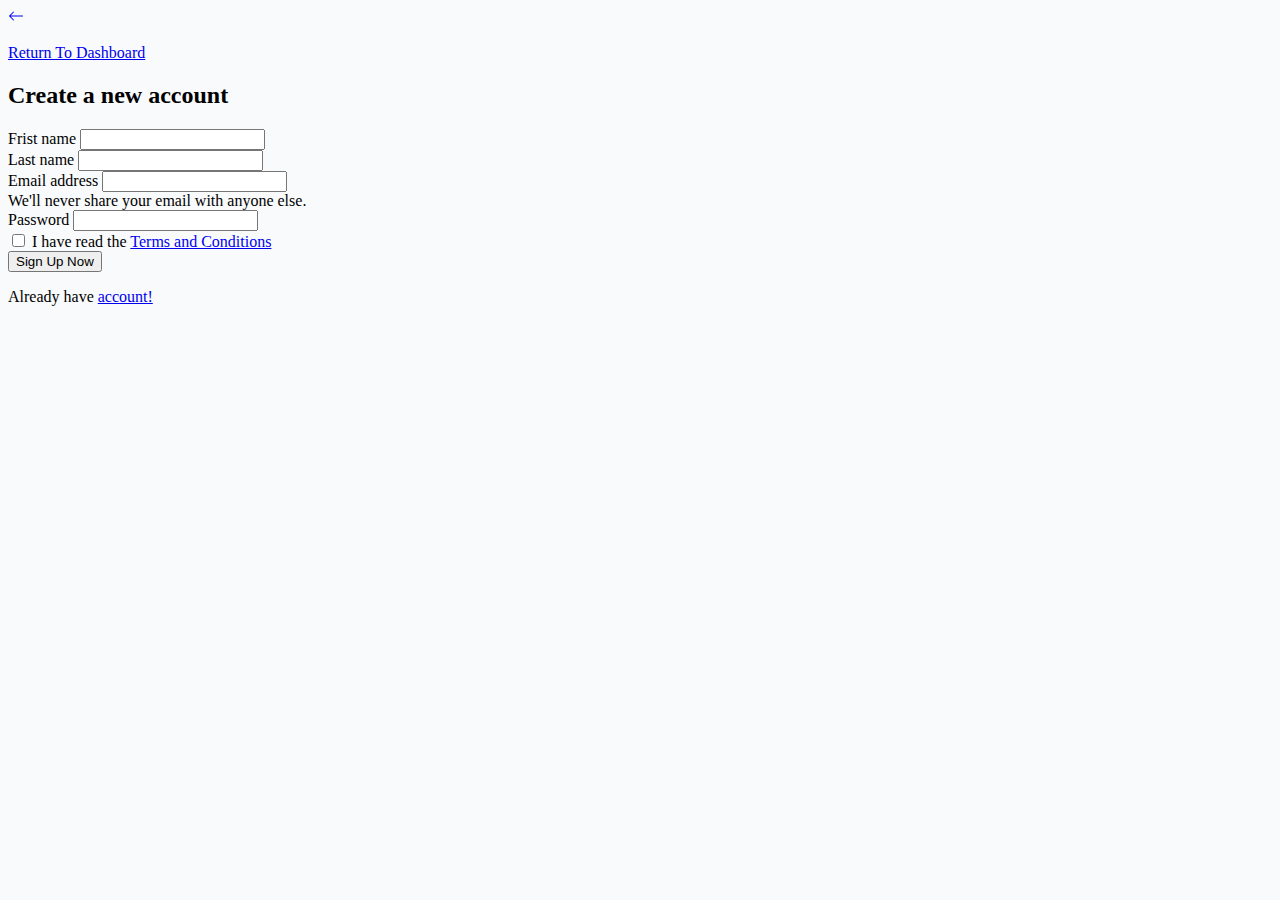
<file: register/index.html>
<!DOCTYPE html>
<html lang="en">

<head>
    <meta charset="UTF-8" />
    <meta http-equiv="X-UA-Compatible" content="IE=edge" />
    <meta name="viewport" content="width=device-width, initial-scale=1.0" />
    <title>Dashboard</title>

    <!-- Bootstrap files -->
    <link href="https://cdn.jsdelivr.net/npm/bootstrap@5.2.2/dist/css/bootstrap.min.css" rel="stylesheet"
        integrity="sha384-Zenh87qX5JnK2Jl0vWa8Ck2rdkQ2Bzep5IDxbcnCeuOxjzrPF/et3URy9Bv1WTRi" crossorigin="anonymous" />

    <!-- Global css -->
    <link rel="stylesheet" href="../globalCSS/main.css">



</head>

<body>
    <!-- start register -->

    <div class="register pt-5">
        <div class="container d-flex justify-content-center">
            <div class="row">
                <div class="col">
                    <a href="../index.html" class=" d-flex align-items-center text-primary py-3 text-decoration-none">
                        <svg xmlns="http://www.w3.org/2000/svg" width="16" height="16" fill="currentColor"
                            class="bi bi-arrow-left " viewBox="0 0 16 16">
                            <path fill-rule="evenodd"
                                d="M15 8a.5.5 0 0 0-.5-.5H2.707l3.147-3.146a.5.5 0 1 0-.708-.708l-4 4a.5.5 0 0 0 0 .708l4 4a.5.5 0 0 0 .708-.708L2.707 8.5H14.5A.5.5 0 0 0 15 8z" />
                        </svg>
                        <p class="mb-0 ms-2">Return To Dashboard</p>
                    </a>
                    <h2>Create a new account</h2>
                    <form>
                        <div class=" d-flex gap-2">
                            <div class="mb-3 w-25">
                                <label for="exampleInputEmail1" class="form-label">Frist name</label>
                                <input type="email" class="form-control" id="exampleInputEmail1"
                                    aria-describedby="emailHelp">

                            </div>
                            <div class="mb-3 w-75">
                                <label for="exampleInputEmail1" class="form-label">Last name</label>
                                <input type="email" class="form-control" id="exampleInputEmail1"
                                    aria-describedby="emailHelp">

                            </div>
                        </div>
                        <div class="mb-3">
                            <label for="exampleInputEmail1" class="form-label">Email address</label>
                            <input type="email" class="form-control" id="exampleInputEmail1"
                                aria-describedby="emailHelp">
                            <div id="emailHelp" class="form-text">We'll never share your email with anyone else.</div>
                        </div>
                        <div class="mb-3">
                            <label for="exampleInputPassword1" class="form-label">Password</label>
                            <input type="password" class="form-control" id="exampleInputPassword1">
                        </div>
                        <div class="mb-3 form-check">
                            <input type="checkbox" class="form-check-input" id="exampleCheck1">
                            <label class="form-check-label" for="exampleCheck1">I have read the <a href="#">Terms and
                                    Conditions</a></label>
                        </div>
                        <button type="submit" class="btn btn-primary w-100 mb-2">Sign Up Now</button>
                        <p>
                            Already have
                            <a href="../login/index.html"> account!</a>
                        </p>
                    </form>
                </div>
            </div>
        </div>
    </div>
    <!-- end register -->

    <!-- Bootstrap files -->
    <script src="https://cdn.jsdelivr.net/npm/bootstrap@5.2.2/dist/js/bootstrap.bundle.min.js"
        integrity="sha384-OERcA2EqjJCMA+/3y+gxIOqMEjwtxJY7qPCqsdltbNJuaOe923+mo//f6V8Qbsw3"
        crossorigin="anonymous"></script>
</body>

</html>
</file>
<file: globalCSS/main.css>
body {
    background-color: #F9FAFC;
}

.side-navbar {
    background-color: #111827;
}

.nav-item:hover {
    color: green !important;
    transition: ease-in-out 0.2s;
    background-color: #242a38;
    cursor: pointer;
}

.top-nav {
    box-shadow: rgba(27, 31, 35, 0.04) 0px 1px 0px, rgba(255, 255, 255, 0.25) 0px 1px 0px inset;
}

.box-shadow {
box-shadow: rgba(50, 50, 93, 0.25) 0px 2px 5px -1px, rgba(0, 0, 0, 0.3) 0px 1px 3px -1px;
}

.my-avatar {
    width: 50px;
    height: 50px;
    border-radius: 50%;
}
</file>
